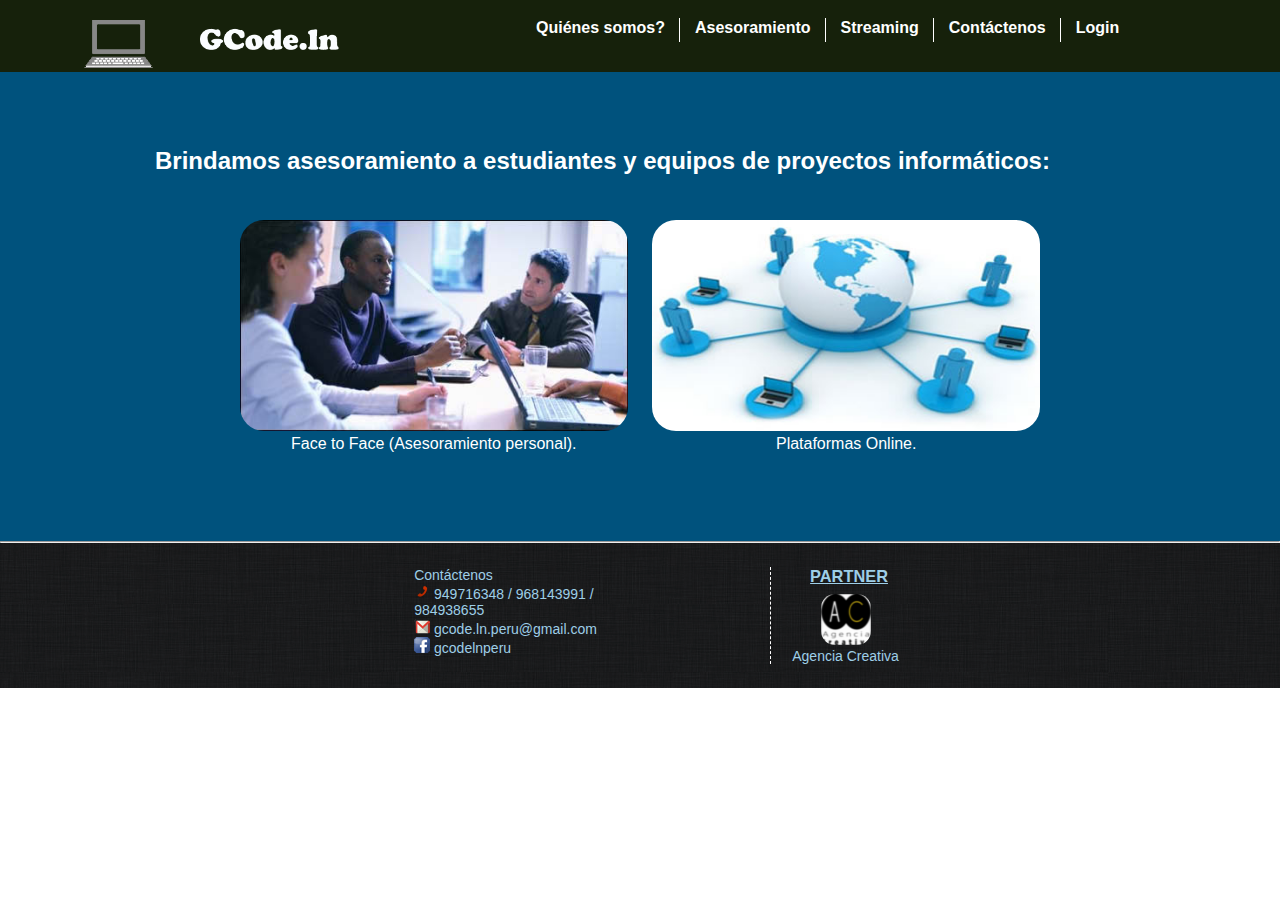
<file: Asesoramiento.html>
<!DOCTYPE HTML>
<html>
    <head>
        <meta charset="utf-8">
        <!--<link rel="stylesheet" href="https://maxcdn.bootstrapcdn.com/bootstrap/3.3.1/css/bootstrap.min.css">-->
        <link rel="stylesheet"  href="css/gc01.css">
        <link rel="stylesheet"  href="css/gc02.css">
        <title>Asesoramiento</title>
    </head>
    <body>
        


        <section id="container">
			<header class="Header">
                <div class="header-logo">
                    <a href="index.html">
                        <img src="img/gcode.png" alt="GCode.ln">
                    </a>
                </div>
                <div class="Header-container u-wrapper u-clearfix header-nav">
                	<div class="Header-menuContainer">
                		<label class="Header-mobileMenu icon-menu" for="MainMenu-callback"></label>
                        <!--<label class="Header-login btn-Red" for="Login-callback">Inscribete</label>-->
                        <input type="checkbox" id="MainMenu-callback" class="MainMenu-callback">
                        <nav class="MainMenu"><ul class="MainMenu-container">
                        <li class="MainMenu-option "><a href="QuienesSomos.html" class="MainMenu-link">Qui&eacute;nes somos?</a></li>
                        <li class="MainMenu-option "><a href="Asesoramiento.html" class="MainMenu-link">Asesoramiento</a></li>
                        <li class="MainMenu-option "><a href="Streaming.html" class="MainMenu-link">Streaming</a></li>
                        <li class="MainMenu-option "><a href="Contactos.html" class="MainMenu-link">Cont&aacute;ctenos</a></li>
                    	<li class="MainMenu-option "><a href="login.html" class="MainMenu-link">Login</a></li></ul>
                        </nav>				
                    </div>
                </div>
            </header>

	        <section class="MainSection qsomos section-bottom-zero" style="text-align: justify;">
	            <div class="u-wrapper">
	                <h2 class="MainSection-title">
	                    Brindamos asesoramiento a estudiantes y equipos de proyectos inform&aacute;ticos:
	                </h2>
	                <div style="text-align: center;">
	                <div class="div-two">
	                    	
	                    	<img src="img/somos.jpg" alt="face-to-face" class="img-opacity">
	                    	<p>Face to Face (Asesoramiento personal).</p>
	                </div>
	                <div class="div-two">
	                    	
	                    	<img src="img/plataformas-virtuales.jpg" alt="plataformas-virtuales" class="img-opacity">
	                    	<p>Plataformas Online.</p>
	                </div>
	                </div>
	            </div>
	            <br>
	        </section>
	        <hr>
	        <footer id="footer" class="Footer">
	            <div class="Footer-container u-wrapper u-clearfix">
	                <div class="footer-column">
	                    <ul>
	                        <li>
	                            <span class="glyphicon glyphicon-list" aria-hidden="true"></span>
	                            <a href="Contactos.html">Cont&aacute;ctenos</a>
	                        </li>
	                        <li>
	                            <img src="img/phone.png">&nbsp;949716348 / 968143991 / 984938655
	                        </li>
	                        <li>
	                            <img src="img/gmail.png">&nbsp;gcode.ln.peru@gmail.com
	                        </li>
	                        <li>
	                            <img src="img/facebook_logo.png">&nbsp;gcodelnperu
	                        </li>
	                    </ul>

	                </div>
	                <div class="partners">
                    <h3 class="partners-titulo">PARTNER</h3>
                    <div class="partners-images">
                        <figure >
                            <img class="partners-img" src="img/agenciacreativa.ico" alt="Agencia Creativa">
                            <figcaption>Agencia Creativa</figcaption>
                        </figure>
                    </div>
                </div>		
	            </div>
	        </footer>
	    </section>
    </body>
</html>
</file>
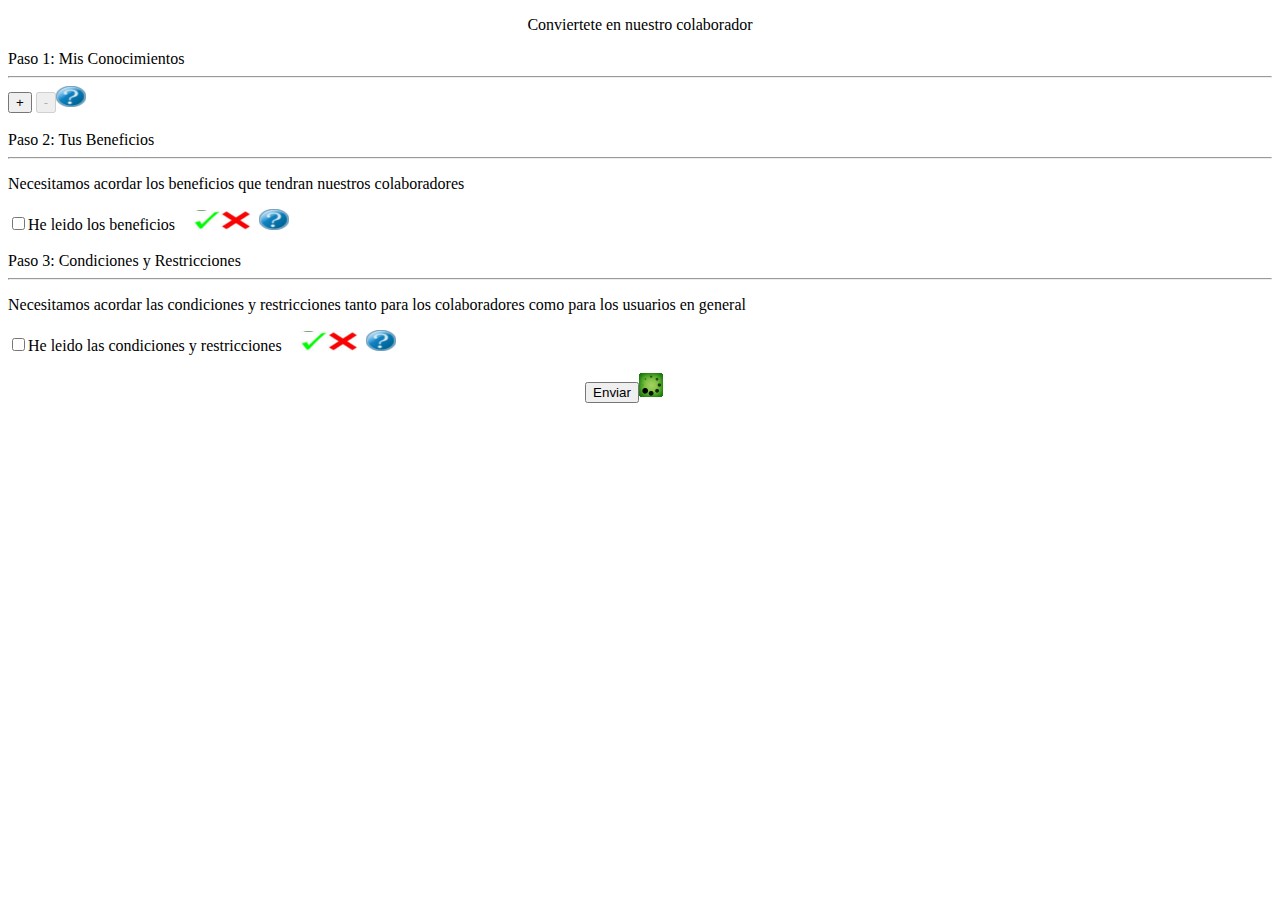
<file: colaboradores.html>
<!DOCTYPE html>
<html>
<head>
	<meta charset="utf-8"/>
	<!--<link rel="stylesheet"  href="css/gc01.css"/>
    <link rel="stylesheet"  href="css/gc02.css"/>
    <link rel="stylesheet" href="css/jquery-ui.css">
    <link rel="icon" href="img/favicon.ico" type="image/x-icon"/>
    <script src="js/jquery.js"></script>
    <script src="js/jquery-ui.js"></script>
    <title>Bienvenido a GCode.ln en Español</title>-->
    <script src="js/colaboradores.js" type="text/javascript"></script>
</head>
<body>
                <div id="resultado" title="Mensaje"></div>
                <div id="ayuda" title="Ayuda"></div>
                <center>
                    <p class="titulo-datos" id="ip">Conviertete en nuestro colaborador</p>
                </center>
                <form method="post" id="colaborador">
                    <label>Paso 1: Mis Conocimientos</label>
                    <hr/>
                    <input type="button" name="mas" id="mas" value="+" class="btn-Green"/>
                    <input type="button" name="menos" id="menos" value="-" class="btn-Green" disabled/><abbr title='Ayuda'><img src='img/ayuda.ico' class='icono' id='conocimientoayuda' alt='ayuda'/></abbr>
                    <div id="conocimientos">

                    </div>
                    <br/>

                    <label>Paso 2: Tus Beneficios</label>
                    <hr/>
                    <div id="beneficios">
                        <p>Necesitamos acordar los beneficios que tendran nuestros colaboradores</p>
                        <input type="checkbox" name="beneficios" id="leiBeneficios"/>He leido los beneficios&nbsp;&nbsp;&nbsp;&nbsp;<abbr title="Correcto"><img src="img/bien.ico" class="icono" id="beneficiosbien" alt="bien"/></abbr><abbr title="Incorrecto"><img src="img/mal.ico" class="icono" id="beneficiosmal" alt="mal"/></abbr>&nbsp;&nbsp;<abbr title="Ayuda"><img src="img/ayuda.ico" class="icono" id="beneficiosayuda" alt="ayuda"/></abbr>
                    </div>
                    <br/>

                    <label>Paso 3: Condiciones y Restricciones</label>
                    <hr/>
                    <div id="CondicionesyRestricciones">
                        <p>Necesitamos acordar las condiciones y restricciones tanto para los colaboradores como para los usuarios en general</p>
                        <input type="checkbox" name="condiciones" id="leiCondiciones"/>He leido las condiciones y restricciones&nbsp;&nbsp;&nbsp;&nbsp;<abbr title="Correcto"><img src="img/bien.ico" class="icono" id="condicionesbien" alt="bien"/></abbr><abbr title="Incorrecto"><img src="img/mal.ico" class="icono" id="condicionesmal" alt="mal"/></abbr>&nbsp;&nbsp;<abbr title="Ayuda"><img src="img/ayuda.ico" class="icono" id="condicionesayuda" alt="ayuda"/></abbr>
                    </div>
                    <br/>
                    <center>
                        <input type="button" class="btn-Green btn--big" name="enviar" id="enviar" value="Enviar"/><img src="img/loading.gif" class="icono" alt="loading" id="loading"/>&nbsp;&nbsp;&nbsp;&nbsp;&nbsp;&nbsp;&nbsp;&nbsp;<!--<input type="button" class="btn-Green btn--big" name="cancelar" id="cancelar" value="Cancelar"/>-->
                    </center>
                </form>  
    </body>
</html>
</file>
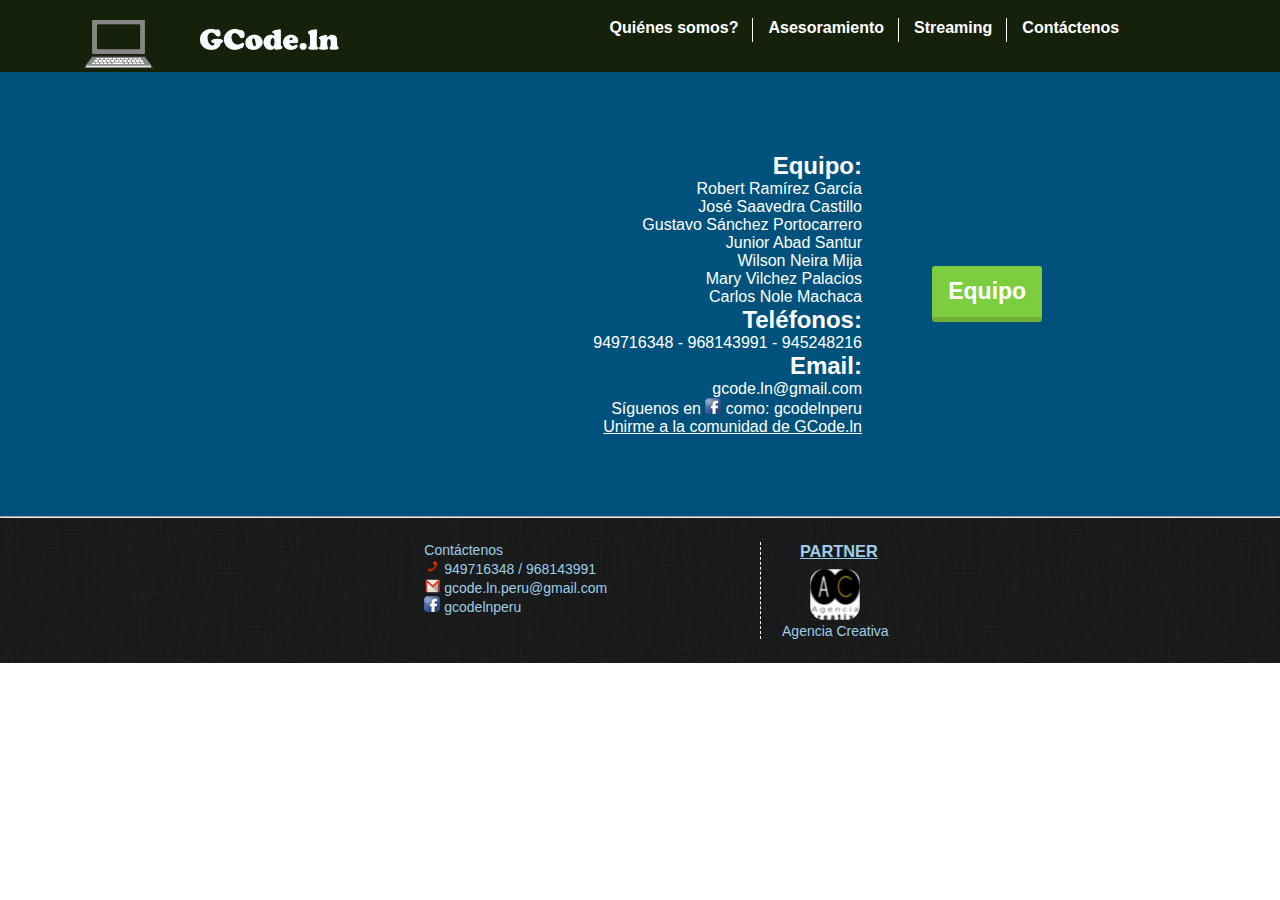
<file: Contactos.html>
<!DOCTYPE HTML>
<html>
    <head>
        <meta charset="utf-8">
        <!--<link rel="stylesheet" href="https://maxcdn.bootstrapcdn.com/bootstrap/3.3.1/css/bootstrap.min.css">-->
        <link rel="stylesheet"  href="css/gc01.css">
        <link rel="stylesheet"  href="css/gc02.css">
        <title>Contactos</title>
    </head>
    <body>
        <section id="container">
            <header class="Header">
                    <div class="header-logo">
                        <a href="index.html">
                            <img src="img/gcode.png" alt="GCode.ln">
                        </a>
                    </div>
                    <div class="Header-container u-wrapper u-clearfix header-nav">
                        <div class="Header-menuContainer">
                            <label class="Header-mobileMenu icon-menu" for="MainMenu-callback"></label>
                            <!--<label class="Header-login btn-Red" for="Login-callback">Inscribete</label>-->
                            <input type="checkbox" id="MainMenu-callback" class="MainMenu-callback">
                            <nav class="MainMenu"><ul class="MainMenu-container">
                            <li class="MainMenu-option "><a href="QuienesSomos.html" class="MainMenu-link">Qui&eacute;nes somos?</a></li>
                            <li class="MainMenu-option "><a href="Asesoramiento.html" class="MainMenu-link">Asesoramiento</a></li>
                            <li class="MainMenu-option "><a href="Streaming.html" class="MainMenu-link">Streaming</a></li>
                            <li class="MainMenu-option "><a href="Contactos.html" class="MainMenu-link">Cont&aacute;ctenos</a></li></ul>
                            </nav>              
                        </div>
                    </div>
            </header>

            <section class="MainSection contacto">		
                <div>
                    <div>
                        <h2>Equipo:</h2>        
                        <p>Robert Ram&iacute;rez Garc&iacute;a</p>
                        <p>Jos&eacute; Saavedra Castillo</p>
                        <p>Gustavo S&aacute;nchez Portocarrero</p>
                        <p>Junior Abad Santur</p>
                        <p>Wilson Neira Mija</p>
                        <p>Mary Vilchez Palacios</p>
                        <p>Carlos Nole Machaca</p>
                        <h2>Tel&eacute;fonos: </h2>
                        <p>949716348 - 968143991 - 945248216</p> 
                        <h2>Email:</h2>
                        <p>gcode.ln@gmail.com</p> 
                        <p>S&iacute;guenos en 
                            <img src="img/facebook_logo.png"> como:  gcodelnperu <br>
                            <a href="https://www.facebook.com/gcodelnperu">Unirme a la comunidad de GCode.ln</a>
                        </p>
                    </div>
                    <div>
                      <a href="equipo.html" class="MainSection-register btn-Green btn--big">Equipo</a>
                    </div>
                </div>
            </section>
            <hr>
            <footer id="footer" class="Footer">
                <div class="Footer-container u-wrapper u-clearfix">
                    <div class="footer-column">
                        <ul>
                            <li>
                                <span class="glyphicon glyphicon-list" aria-hidden="true"></span>
                                <a href="Contactos.html">Cont&aacute;ctenos</a>
                            </li>
                            <li>
                                <img src="img/phone.png">&nbsp;949716348 / 968143991 
                            </li>
                            <li>
                                <img src="img/gmail.png">&nbsp;gcode.ln.peru@gmail.com
                            </li>
                            <li>
                                <img src="img/facebook_logo.png">&nbsp;gcodelnperu
                            </li>
                        </ul>

                    </div>
                    <div class="partners">
                        <h3 class="partners-titulo">PARTNER</h3>
                        <div class="partners-images">
                            <figure >
                                <img class="partners-img" src="img/agenciacreativa.ico" alt="Agencia Creativa">
                                <figcaption>Agencia Creativa</figcaption>
                            </figure>
                        </div>
                    </div>		
                </div>
            </footer>
        </section>
    </body>
</html>
</file>
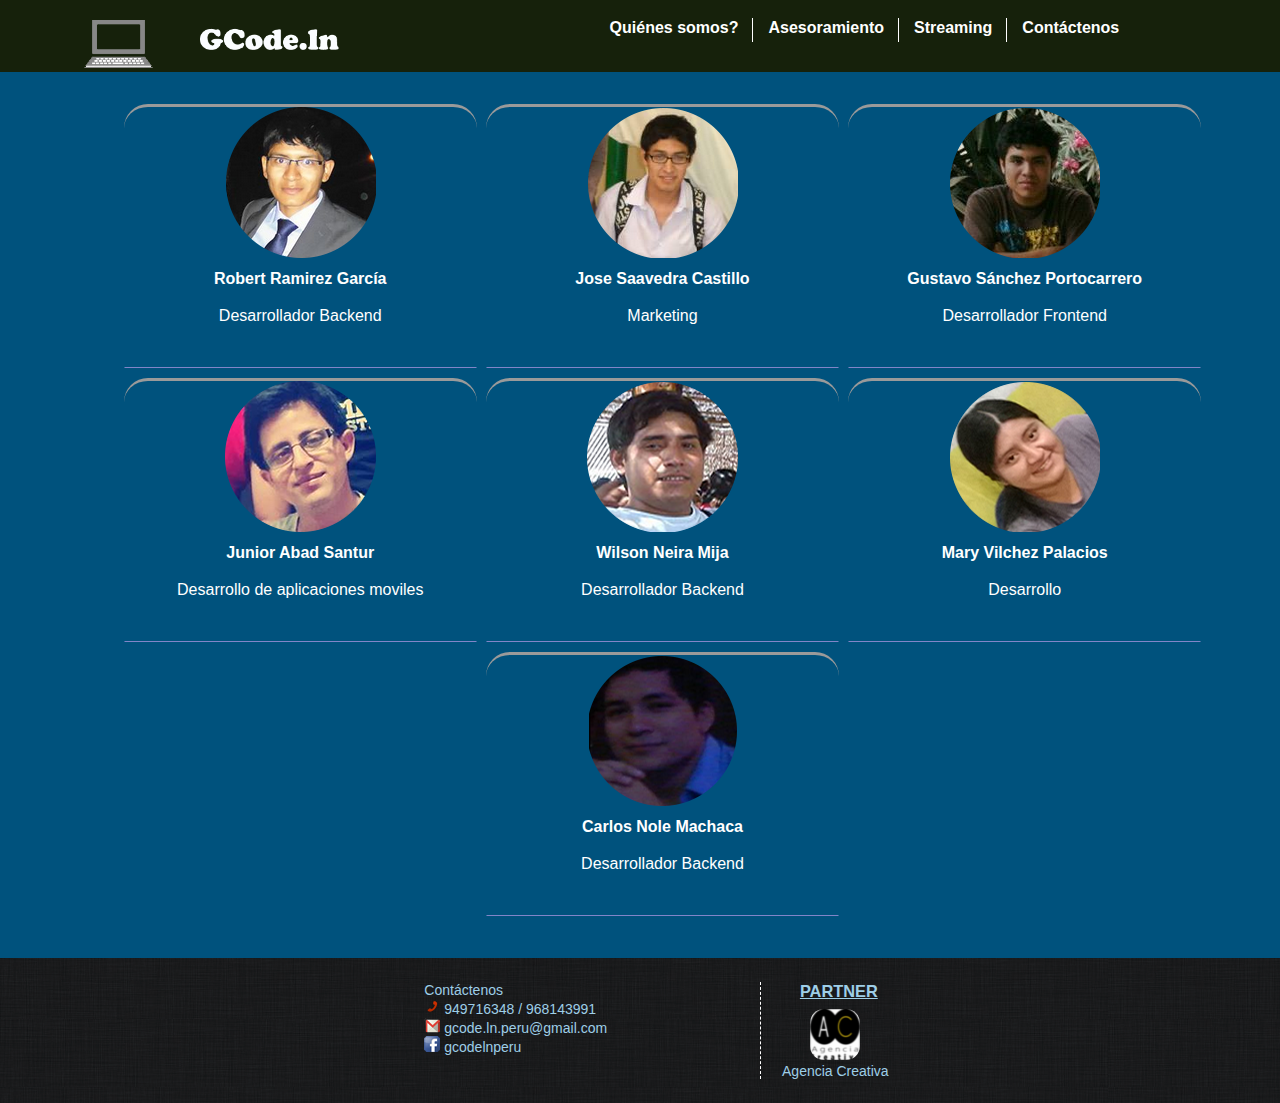
<file: equipo.html>
<!DOCTYPE html>
<html>
<head>
	<meta charset="utf-8"/>
	<link rel="stylesheet"  href="css/gc01.css"/>
    <link rel="stylesheet"  href="css/gc02.css"/>
    <link rel="icon" href="img/favicon.ico" type="image/x-icon"/>
    <title>Bienvenido a GCode.ln en Español</title>
</head>
<body>
	<section id="container">
		<header class="Header">
                <div class="header-logo">
                    <a href="index.html">
                        <img src="img/gcode.png" alt="GCode.ln">
                    </a>
                </div>
                <div class="Header-container u-wrapper u-clearfix header-nav">
                	<div class="Header-menuContainer">
                		<label class="Header-mobileMenu icon-menu" for="MainMenu-callback"></label>
                        <!--<label class="Header-login btn-Red" for="Login-callback">Inscribete</label>-->
                        <input type="checkbox" id="MainMenu-callback" class="MainMenu-callback">
                        <nav class="MainMenu"><ul class="MainMenu-container">
                        <li class="MainMenu-option "><a href="QuienesSomos.html" class="MainMenu-link">Qui&eacute;nes somos?</a></li>
                        <li class="MainMenu-option "><a href="Asesoramiento.html" class="MainMenu-link">Asesoramiento</a></li>
                        <li class="MainMenu-option "><a href="Streaming.html" class="MainMenu-link">Streaming</a></li>
                        <li class="MainMenu-option "><a href="Contactos.html" class="MainMenu-link">Cont&aacute;ctenos</a></li></ul>
                        </nav>				
                    </div>
                </div>
            </header>

        <section class="equipo MainSection">
            
            <ul>
                <li>
                    <div>
                        <img src="img/fotos/robert.png">
                        <h3>Robert Ramirez Garc&iacute;a</h3>
                    </div>
                    <div>
                        <!--<span>Especialista en:</span><br>-->
                        <span>Desarrollador Backend</span>
                    </div>
                    <div class="div-border"></div>
                </li>
                <li>
                    <div>
                        <img src="img/fotos/jose.png">
                        <h3>Jose Saavedra Castillo</h3>
                    </div>
                    <div>
                        <!--<span>Especialista en:</span><br>-->
                        <span>Marketing</span>
                    </div>
                    <div class="div-border"></div>
                </li>
                <li>
                    <div>
                        <img src="img/fotos/tavo.png">
                        <h3>Gustavo S&aacute;nchez Portocarrero</h3>
                    </div>
                    <div>
                        <!--<span>Especialista en:</span><br>-->
                        <span>Desarrollador Frontend</span>
                    </div>
                    <div class="div-border"></div>
                </li>
                <li>
                    <div>
                        <img src="img/fotos/junior.png">
                        <h3>Junior Abad Santur</h3>
                    </div>
                    <div>
                        <!--<span>Especialista en:</span><br>-->
                        <span>Desarrollo de aplicaciones moviles</span>
                    </div>
                    <div class="div-border"></div>
                </li>
                <li>
                    <div>
                        <img src="img/fotos/wilson.png">
                        <h3>Wilson Neira Mija</h3>
                    </div>
                    <div>
                        <!--<span>Especialista en:</span><br>-->
                        <span>Desarrollador Backend</span>
                    </div>
                    <div class="div-border"></div>
                </li>
                <li>
                    <div>
                        <img src="img/fotos/mary.png">
                        <h3>Mary Vilchez Palacios</h3>
                    </div>
                    <div>
                        <!--<span>Especialista en:</span><br>-->
                        <span>Desarrollo</span>
                    </div>
                    <div class="div-border"></div>
                </li>
                <li>
                    <div>
                        <img src="img/fotos/carlos.png">
                        <h3>Carlos Nole Machaca</h3>
                    </div>
                    <div>
                        <!--<span>Especialista en:</span><br>-->
                        <span>Desarrollador Backend</span>
                    </div>
                    <div class="div-border"></div>
                </li>
            </ul>

        </section>
        
		<footer id="footer" class="Footer">
            <div class="Footer-container u-wrapper u-clearfix">
                <div class="footer-column">
                    <ul>
                        <li>
                            <span class="glyphicon glyphicon-list" aria-hidden="true"></span>
                            <a href="Contactos.html">Cont&aacute;ctenos</a>
                        </li>
                        <li>
                            <img src="img/phone.png">&nbsp;949716348 / 968143991 
                        </li>
                        <li>
                            <img src="img/gmail.png">&nbsp;gcode.ln.peru@gmail.com
                        </li>
                        <li>
                            <img src="img/facebook_logo.png">&nbsp;gcodelnperu
                        </li>
                    </ul>

                </div>
                <div class="partners">
                    <h3 class="partners-titulo">PARTNER</h3>
                    <div class="partners-images">
                        <figure >
                            <img class="partners-img" src="img/agenciacreativa.ico" alt="Agencia Creativa">
                            <figcaption>Agencia Creativa</figcaption>
                        </figure>
                    </div>
                </div>		
            </div>
        </footer>

	</section>
</body>
</html>
</file>
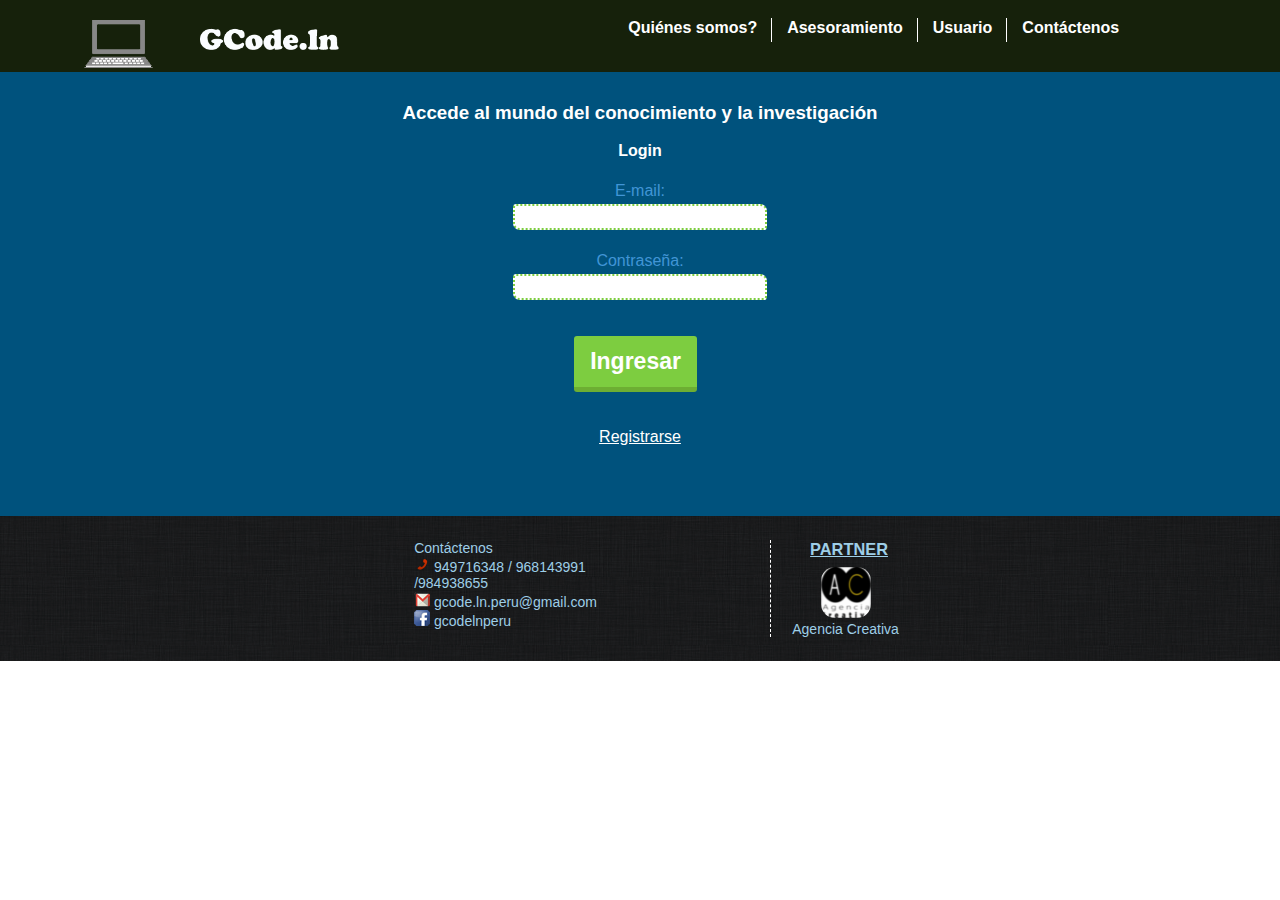
<file: login.html>
<!DOCTYPE html>
<html>
<head>
	<meta charset="utf-8"/>
	<link rel="stylesheet"  href="css/gc01.css"/>
    <link rel="stylesheet"  href="css/gc02.css"/>
    <link rel="icon" href="img/favicon.ico" type="image/x-icon"/>
    <!--<script type="text/javascript" src="js/app2.js"></script>-->
    <title>Bienvenido a GCode.ln en Español</title>
</head>
<body>
	<section id="container">
		<header class="Header">
                <div class="header-logo">
                    <a href="index.html">
                        <img src="img/gcode.png" alt="GCode.ln">
                    </a>
                </div>
                <div class="Header-container u-wrapper u-clearfix header-nav">
                    <div class="Header-menuContainer">
                        <label class="Header-mobileMenu icon-menu" for="MainMenu-callback"></label>
                        <!--<label class="Header-login btn-Red" for="Login-callback">Inscribete</label>-->
                        <input type="checkbox" id="MainMenu-callback" class="MainMenu-callback">
                        <nav class="MainMenu"><ul class="MainMenu-container">
                        <li class="MainMenu-option "><a href="QuienesSomos.html" class="MainMenu-link">Qui&eacute;nes somos?</a></li>
                        <li class="MainMenu-option "><a href="Asesoramiento.html" class="MainMenu-link">Asesoramiento</a></li>
                        <li class="MainMenu-option "><a href="login.html" class="MainMenu-link">Usuario</a></li>
                        <li class="MainMenu-option "><a href="Contactos.html" class="MainMenu-link">Cont&aacute;ctenos</a></li></ul>
                        </nav>              
                    </div>
                </div>
            </header>

        <section class="MainSection">
            <div id="formulario">
            <div class="u-wrapper">
                <center>
                <h3 align="center">Accede al mundo del conocimiento y la investigaci&oacute;n</h3>
                <br>
                	<h4>Login</h4>
                	<br>
                	<div class="login">
                    	<form method="post" action="php/principal.php?op=login_usuario" id="login">
                            <label>E-mail:</label><input type="email" name="email" id="mail" required/>
                        	<br/>
                            <label>Contrase&ntilde;a:</label><input type="password" name="password" id="password" required/>
                        	<br/>
                        	<br/>
                        	<input type="submit" class="btn-Green btn--big button" name="ingresar" id="ingresar" value="Ingresar"/>&nbsp;&nbsp;<img src="img/loading.gif" alt="loading" id="loading"/>
                    	</form>
                    </div>     
                    <br/>
                    <br/>               
                    <a href="registro.html">Registrarse</a>
                </center>
            </div>
        </div>
            
        </section>
        
		<footer id="footer" class="Footer">
            <div class="Footer-container u-wrapper u-clearfix">
                <div class="footer-column">
                    <ul>
                        <li>
                            <span class="glyphicon glyphicon-list" aria-hidden="true"></span>
                            <a href="Contactos.html">Cont&aacute;ctenos</a>
                        </li>
                        <li>
                            <img src="img/phone.png">&nbsp;949716348 / 968143991 /984938655 
                        </li>
                        <li>
                            <img src="img/gmail.png">&nbsp;gcode.ln.peru@gmail.com
                        </li>
                        <li>
                            <img src="img/facebook_logo.png">&nbsp;gcodelnperu
                        </li>
                    </ul>

                </div>
                <div class="partners">
                    <h3 class="partners-titulo">PARTNER</h3>
                    <div class="partners-images">
                        <figure >
                            <img class="partners-img" src="img/agenciacreativa.ico" alt="Agencia Creativa">
                            <figcaption>Agencia Creativa</figcaption>
                        </figure>
                    </div>
                </div>  		
            </div>
        </footer>

	</section>
</body>
</html>
</file>
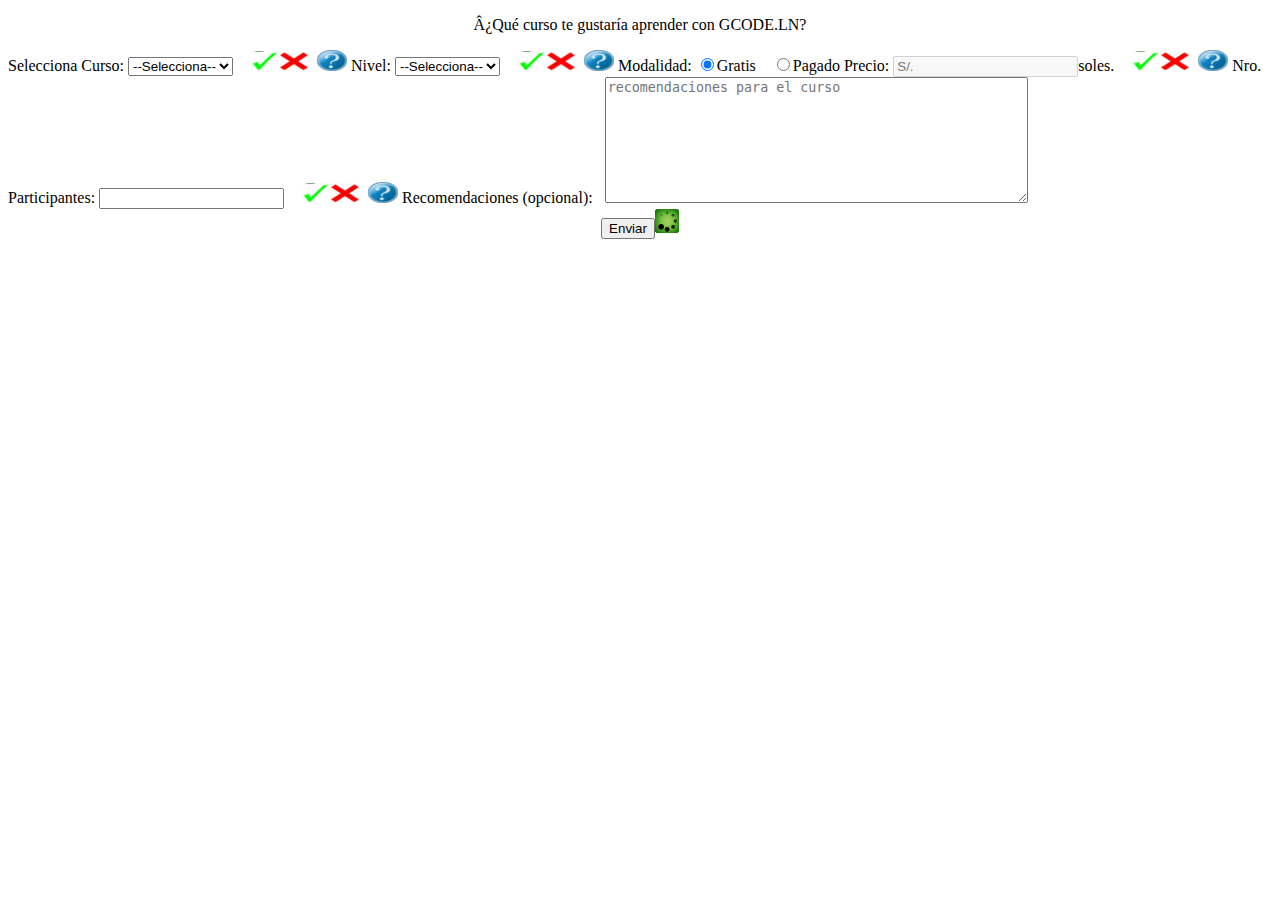
<file: preferencias.html>
<!DOCTYPE html>
<html>
<head>
	<!--<meta charset="utf-8"/>
	<link rel="stylesheet"  href="css/gc01.css"/>
    <link rel="stylesheet"  href="css/gc02.css"/>
    <link rel="stylesheet" href="css/jquery-ui.css">
    <link rel="icon" href="img/favicon.ico" type="image/x-icon"/>
    <script src="js/jquery.js"></script>
    <script src="js/jquery-ui.js"></script>
    <title>Bienvenido a GCode.ln en Español</title>-->
    <script src="js/app3.js" type="text/javascript"></script>
</head>
<body>
                <div id="resultado" title="Mensaje"></div>
                <div id="ayuda" title="Ayuda"></div>
                <center>
                    <p class="titulo-datos" id="ip">¿Qu&eacute; curso te gustar&iacute;a aprender con GCODE.LN?</p>
                </center>
                <form method="post" id="preferencias">
                    <div class="formulario">
                        <label>Selecciona Curso:</label>
                        <select name="cursos" id="cursos" onchange="cargar_nivel_por_curso();" class="input-registrar">
                            <option value="">--Selecciona--</option>
                        </select>&nbsp;&nbsp;&nbsp;&nbsp;<abbr title="Correcto"><img src="img/bien.ico" class="icono" id="cursobien" alt="bien"/></abbr><abbr title="Incorrecto"><img src="img/mal.ico" class="icono" id="cursomal" alt="mal"/></abbr>&nbsp;&nbsp;<abbr title="Ayuda"><img src="img/ayuda.ico" class="icono" id="cursoayuda" alt="ayuda"/></abbr>

                        <label>Nivel:</label>
                        <select name="nivel" id="nivel" class="input-registrar">
                            <option value="">--Selecciona--</option>
                        </select>&nbsp;&nbsp;&nbsp;&nbsp;<abbr title="Correcto"><img src="img/bien.ico" id="nivelbien" class="icono" alt="bien"/></abbr><abbr title="Incorrecto"><img src="img/mal.ico" class="icono" id="nivelmal" alt="mal"/></abbr>&nbsp;&nbsp;<abbr title="Ayuda"><img src="img/ayuda.ico" class="icono" id="nivelayuda" alt="ayuda"/></abbr>

                        <label>Modalidad:</label>
                        <input type="radio" name="modalidad" value="1" onchange="act_desact_Precio();" checked/>Gratis&nbsp;&nbsp;&nbsp;&nbsp;<input type="radio" name="modalidad" value="2" onchange="act_desact_Precio();"/>Pagado

                        <label>Precio:</label>
                        <input type="number" name="precio" id="precio" placeholder="S/." disabled min="5" step="5" class="input-registrar"/><label>soles.</label>&nbsp;&nbsp;&nbsp;&nbsp;<abbr title="Correcto"><img src="img/bien.ico" class="icono" id="preciobien" alt="bien"/></abbr><abbr title="Incorrecto"><img src="img/mal.ico" class="icono" id="preciomal" alt="mal"/></abbr>&nbsp;&nbsp;<abbr title="Ayuda"><img src="img/ayuda.ico" class="icono" id="precioayuda" alt="ayuda"/></abbr>

                        <label>Nro. Participantes:</label>
                        <input type="number" name="participantes" id="participantes" min="10" step="5" class="input-registrar"/>&nbsp;&nbsp;&nbsp;&nbsp;<abbr title="Correcto"><img src="img/bien.ico" class="icono" id="participantesbien" alt="bien"/></abbr><abbr title="Incorrecto"><img src="img/mal.ico" class="icono" id="participantesmal" alt="mal"/></abbr>&nbsp;&nbsp;<abbr title="Ayuda"><img src="img/ayuda.ico" class="icono" id="participantesayuda" alt="ayuda"/></abbr>

                        <label>Recomendaciones (opcional):</label>
                        &nbsp;&nbsp;<textarea name="recomendaciones" id="recomendaciones" placeholder="recomendaciones para el curso" cols="50" rows="8" class="input-textarea"></textarea><br/>
                    <center>
                    <input type="button" class="btn-Green btn--big" name="enviar" id="enviar" value="Enviar"/><img src="img/loading.gif" class="icono" alt="loading" id="loading"/>
                    </center>
                    </div>
                </form>  
           
</body>
</html>
</file>
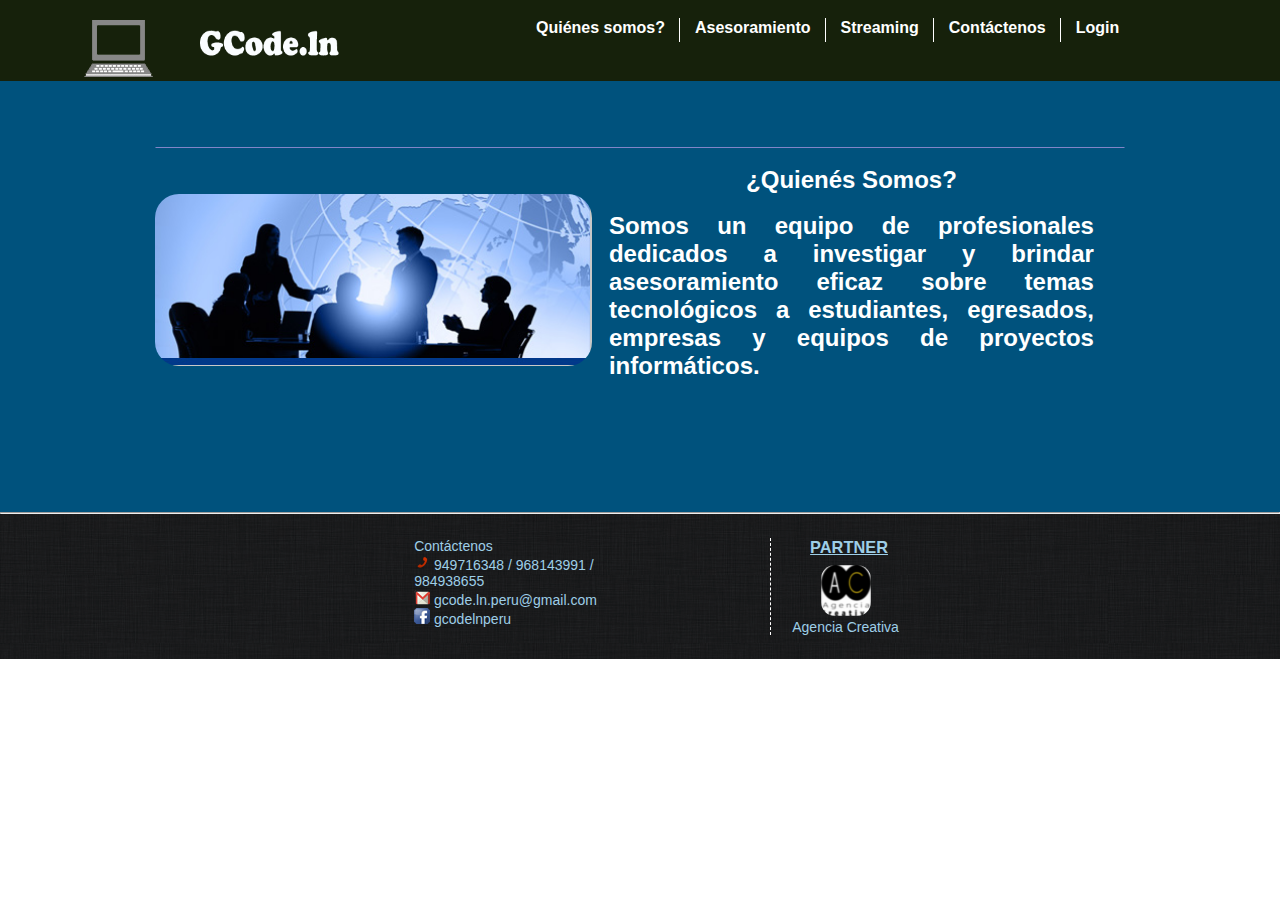
<file: QuienesSomos.html>
<!DOCTYPE HTML>
<html>
    <head>
        <meta charset="utf-8">
        <!--<link rel="stylesheet" href="https://maxcdn.bootstrapcdn.com/bootstrap/3.3.1/css/bootstrap.min.css">-->
        <link rel="stylesheet"  href="css/gc01.css">
        <link rel="stylesheet"  href="css/gc02.css">
        <title>Quienes Somos?</title>
    </head>
    <body>
        <section id="container">
			<header class="Header">
                <div class="header-logo">
                    <a href="index.html">
                        <img src="img/gcode.png" alt="GCode.ln" width="300" height="57">
                    </a>
                </div>
                <div class="Header-container u-wrapper u-clearfix header-nav">
                	<div class="Header-menuContainer">
                		<label class="Header-mobileMenu icon-menu" for="MainMenu-callback"></label>
                        <!--<label class="Header-login btn-Red" for="Login-callback">Inscribete</label>-->
                        <input type="checkbox" id="MainMenu-callback" class="MainMenu-callback">
                        <nav class="MainMenu"><ul class="MainMenu-container">
                        <li class="MainMenu-option "><a href="QuienesSomos.html" class="MainMenu-link">Qui&eacute;nes somos?</a></li>
                        <li class="MainMenu-option "><a href="Asesoramiento.html" class="MainMenu-link">Asesoramiento</a></li>
                        <li class="MainMenu-option "><a href="Streaming.html" class="MainMenu-link">Streaming</a></li>
                        <li class="MainMenu-option "><a href="Contactos.html" class="MainMenu-link">Cont&aacute;ctenos</a></li>
                        <li class="MainMenu-option "><a href="login.html" class="MainMenu-link">Login</a></li></ul>
                        </nav>				
                    </div>
                </div>
            </header>

	        <section class="MainSection image-back" id="quienes">
	            <br><br>
	            <div class="u-wrapper">
                        <!--<img src="img/quienessomos.png">-->
                    <div class="div-border">
                    </div>
	            	<div class="quienes-img">
                        <img src="img/quienes1.png" class="img-opacity">
                    </div>
                    <div class="quienes-content">
    	               <h2 class="text-content" style="text-align:center;">
                            ¿Quien&eacute;s Somos?
                        </h2>
                            <br/>
                        <h2 class="text-content">
    	                    Somos un equipo de profesionales dedicados a investigar y brindar asesoramiento eficaz sobre temas tecnol&oacute;gicos a estudiantes, egresados, empresas y equipos de proyectos inform&aacute;ticos.
    	                </h2>
    	                <br>
                        <!--
    	                <img src="img/php.png" alt="programacion">
    	                <img src="img/frontend.png">
    	                <img src="img/android2.jpg">-->
                    </div>
	            </div>
	            <br><br>
	        </section>
	        <hr>
        <footer id="footer" class="Footer">
            <div class="Footer-container u-wrapper u-clearfix">
                <div class="footer-column">
                    <ul>
                        <li>
                            <span class="glyphicon glyphicon-list" aria-hidden="true"></span>
                            <a href="Contactos.html">Cont&aacute;ctenos</a>
                        </li>
                        <li>
                            <img src="img/phone.png">&nbsp;949716348 / 968143991 / 984938655
                        </li>
                        <li>
                            <img src="img/gmail.png">&nbsp;gcode.ln.peru@gmail.com
                        </li>
                        <li>
                            <img src="img/facebook_logo.png">&nbsp;gcodelnperu
                        </li>
                    </ul>

                </div>
                <div class="partners">
                    <h3 class="partners-titulo">PARTNER</h3>
                    <div class="partners-images">
                        <figure >
                            <img class="partners-img" src="img/agenciacreativa.ico" alt="Agencia Creativa">
                            <figcaption>Agencia Creativa</figcaption>
                        </figure>
                    </div>
                </div>		
            </div>
        </footer>
    </section>
    </body>
</html>
</file>
<file: css/gc01.css>
*{
    margin:0
}
a,a:active,a:visited{
    color:#ff4842;
}
a:hover,a:active:hover,a:visited:hover{
    color:#7dcd40
}
body{
    font-family:'Lato',sans-serif;
    font-size:16px;
    color:#16210b;
    text-rendering:optimizeLegibility;
    -webkit-font-smoothing:antialiased;
}
@font-face{
    font-family:'icons';
    src:url("../../../v2/fonts/icons/icons.1b07f4cf9daf.eot");
    src:url("") format('embedded-opentype'),
        url("") format('woff'),
        url("") format('truetype'),
        url("") format('svg');
    font-weight:normal;
    font-style:normal
}
.fonts,[class^="icon-"]:before,[class*=" icon-"]:before,.btn-Full:after,
.PromoBanner-title:after,
.PromoBanner--christmas-title:after,
.PromoBanner-title:before,
.PromoBanner--christmas-title:before{
    font-family:'icons';
    speak:none;
    font-style:normal;
    font-weight:normal;
    font-variant:normal;
    text-transform:none;
    line-height:1;
    -webkit-font-smoothing:antialiased;
    -moz-osx-font-smoothing:grayscale
}
.icon-snowflake:before,
.PromoBanner-title:after,
.PromoBanner--christmas-title:after,
.PromoBanner-title:before,
.PromoBanner--christmas-title:before{
    content:"\e63c"
}
.icon-gift_A:before{
    content:"\e639"
}
.icon-heart:before{
    content:"\e63a"
}
.icon-users:before{
    content:"\e63b"
}
.icon-crown_A:before{
    content:"\e633"
}
.icon-tree:before{
    content:"\e634"
}
.icon-user:before{
    content:"\e635"
}
.icon-check_A:before{
    content:"\e636"
}
.icon-poster:before{
    content:"\e637"
}
.icon-workshop:before{
    content:"\e638"
}
.icon-reply:before{
    content:"\e632"
}
.icon-smile:before{
    content:"\e62d"
}
.icon-google-plus_A:before{
    content:"\e627"
}
.icon-linkedin:before{
    content:"\e628"
}
.icon-skype_A:before{
    content:"\e629"
}
.icon-facebook-square:before{
    content:"\e62a"
}
.icon-email:before{
    content:"\e62b"
}
.icon-plus:before{
    content:"\e62c"
}
.icon-micro:before{
    content:"\e626"
}
.icon-alert:before{
    content:"\e625"
}
.icon-card:before{
    content:"\e621"
}
.icon-chart:before{
    content:"\e622"
}
.icon-bill:before{
    content:"\e623"
}
.icon-close:before{
    content:"\e624"
}
.icon-calendar:before{
    content:"\e620"
}
.icon-money:before{
    content:"\e61d"
}
.icon-lock:before{
    content:"\e61e"
}
.icon-cart:before{
    content:"\e61f"
}
.icon-twitter_A:before{
    content:"\e61c"
}
.icon-skype:before{
    content:"\e606"
}
.icon-gift:before{content:"\e60f"}.icon-facebook_A:before{content:"\e603"}.icon-phone_A:before{content:"\e604"}
.icon-phone:before{content:"\e605"}.icon-googleplus:before{content:"\e607"}.icon-youtube:before{content:"\e608"}
.icon-enie:before{content:"\e609"}.icon-arrow_bottom:before,.btn-Full:after{content:"\e60a"}
.icon-brain:before{content:"\e60b"}.icon-video:before{content:"\e60c"}.icon-crown:before{content:"\e60d"}
.icon-diploma:before{content:"\e60e"}.icon-line_chart:before{content:"\e610"}.icon-clock_A:before{content:"\e611"}
.icon-gear:before{content:"\e612"}.icon-pencil:before{content:"\e613"}.icon-play_A:before{content:"\e614"}
.icon-moon:before{content:"\e615"}.icon-mic:before{content:"\e616"}.icon-sun:before{content:"\e617"}
.icon-clock:before{content:"\e618"}.icon-arrow-right:before{content:"\e619"}.icon-marker:before{content:"\e61a"}
.icon-play:before{content:"\e61b"}.icon-star:before{content:"\e62f"}.icon-close_A:before{content:"\e630"}
.icon-exit:before{content:"\e631"}.icon-check:before{content:"\e62e"}.icon-facebook:before{content:"\e600"}
.icon-twitter:before{content:"\e601"}.icon-menu:before{content:"\e602"}
@font-face{
    font-family:'Bebas Neue';
    src:url("");
    src:url("") format('embedded-opentype'),
        url("") format('woff2'),
        url("") format('woff'),
        url("") format('truetype'),
        url("") format('svg');
    font-weight:normal;font-style:normal
}
@font-face{
    font-family:'Bebas Neue';
    src:url("../../../v2/fonts/bebas-neue/bebasneue_bold-webfont.705c630c1a92.eot");
    src:url("../../../v2/fonts/bebas-neue/bebasneue_bold-webfont.705c630c1a92.eot?#iefix") format('embedded-opentype'),
        url("../../../v2/fonts/bebas-neue/bebasneue_bold-webfont.226ccbc0e132.woff2") format('woff2'),
        url("../../../v2/fonts/bebas-neue/bebasneue_bold-webfont.314446403a69.woff") format('woff'),
        url("") format('truetype'),url("") format('svg');
    font-weight:bold;
    font-style:normal
}
.btn,.btn-Green,.btn-Red,.btn-Purple,.btn-Facebook,.btn-Twitter,.btn-YouTube{
    background-color:#d3d3d3;
    border:none;
    border-bottom:3px solid #808080;
    -webkit-border-radius:3px;
    border-radius:3px;
    -webkit-box-sizing:border-box;
    -moz-box-sizing:border-box;
    box-sizing:border-box;
    color:#fff !important;
    cursor:pointer;
    display:inline-block;
    font-family:'Lato',sans-serif;
    font-size:15px;
    font-weight:bold;height:35px;
    line-height:32px;
    padding:0 1em;
    text-decoration:none;
    -webkit-user-select:none;
    -moz-user-select:none;
    -ms-user-select:none;
    user-select:none;
    -webkit-appearance:none;
    -moz-appearance:none;appearance:none;
}
.btn:hover,
.btn-Green:hover,
.btn-Red:hover,
.btn-Purple:hover,
.btn-Facebook:hover,
.btn-Twitter:hover,
.btn-YouTube:hover{
    background-color:#000;
    border-color:#808080
}
.btn strike,
.btn-Green strike,
.btn-Red strike,
.btn-Purple strike,
.btn-Facebook strike,
.btn-Twitter strike,
.btn-YouTube strike{
    font-weight:normal;
    font-size:.8em
}
.btn-Green{
    background-color:#7dcd40;
    border-color:#6dae33;
}
.btn-Green:hover{
    background-color:#ff4842;
    border-color:#d0272a
}
.btn-Red{
    background-color:#ff4842;
    border-color:#d0272a;
}
.btn-Red:hover{
    background-color:#7dcd40;
    border-color:#6dae33
}
.btn-Purple{
    background-color:#df0a96;
    border-color:#ab0778;
}
.btn-Purple:hover{
    background-color:#f52bb0;
    border-color:#eb0aa5
}
.btn--rounded{
    border:none;
    -webkit-border-radius:50%;
    border-radius:50%;
    height:50px;
    line-height:50px;
    width:50px;
    text-align:center;
    margin-left:15px;
}
.btn--rounded:before{
    border:none !important;margin:0 !important;
    padding:0 !important
}
.btn--big{
    font-size:23px;
    border-bottom-width:5px;
    padding:0 .7em;
    height:56px;
    line-height:51px
}
@media only screen and (max-width:767px){
    .btn--big.btn--responsive{
        font-size:15px;
        border-bottom-width:3px;
        padding:0 1em;
        height:35px;
        line-height:32px
    }
}
.btn-Full{
    display:block;
    -webkit-border-radius:0 0 15px 15px;
    border-radius:0 0 15px 15px;position:relative;
}
.btn-Full:after{
    font-size:10px;
    position:absolute;
    top:50%;
    right:15px;
    margin-top:-5px;
}
.btn--corner-bottom{
    diplay:block;
    width:100%;
    text-transform:uppercase;
    -webkit-border-radius:0;
    border-radius:0;
    border:none;
    padding:15px 0;
    position:relative;
}
.btn--corner-bottom:after{
    margin-left:-5px;position:absolute;
    top:100%;
    left:50%;
    border-top:10px solid transparent;
    border-left:10px solid transparent;
    border-right:10px solid transparent;content:"";border-top-color:#7dcd40;
}
.btn-Facebook{
    background-color:#3b5999;
    border-color:#274271;
}
.btn-Facebook:hover{
    background-color:#5e7dc1;border-color:#3e69b4
}
.btn-Facebook[class^="icon-"]:before,.btn-Facebook[class*=" icon-"]:before{border-right:1px solid #fff;padding-right:10px;margin-right:5px}
a.link-red{color:#ff4842;}a.link-red:hover{color:#7dcd40}a.link-green{color:#7dcd40;}a.link-green:hover{color:#ff4842}
.btn-Twitter{background-color:#60a9de;border-color:#4984a6;}.btn-Twitter:hover{background-color:#88bee6;border-color:#72a4c1}
.btn-Twitter[class^="icon-"]:before,.btn-Twitter[class*=" icon-"]:before{border-right:1px solid #fff;padding-right:10px;margin-right:5px}
.btn-YouTube{background-color:#e52c26;border-color:#bf2222;}.btn-YouTube:hover{background-color:#eb615c;border-color:#df4a4a}
.btn-YouTube[class^="icon-"]:before,.btn-YouTube[class*=" icon-"]:before{border-right:1px solid #fff;padding-right:10px;margin-right:5px}
.title-A{font-size:36px;font-weight:bold}.title-B{font-size:26px}
.title-C{border-bottom:1px solid #16210b;display:inline-block;font-size:32px;padding-bottom:10px;text-align:center}
.title-Main{font-size:65px}
@media only screen and (max-width:767px){.title-C{font-size:21px}}.u-clearfix{zoom:1}
.u-clearfix:before,.u-clearfix:after{content:"";display:table}.u-clearfix:after{clear:both}
.u-uppercase{text-transform:uppercase}.u-wrapper,.u-wrapper_A,
.u-wrapper_B{
    -webkit-box-sizing:border-box;
    -moz-box-sizing:border-box;
    box-sizing:border-box;
    margin:0 auto;
    max-width:1000px;
    padding:0 15px;
    position:relative
}
.u-wrapper_A{max-width:768px}
.u-wrapper_B{max-width:340px}
.u-verticalCenter{
    -webkit-box-sizing:border-box;
    -moz-box-sizing:border-box;
    box-sizing:border-box;
    display:table;width:100%
}
.u-verticalContent{
    display:table-cell;vertical-align:middle
}
.u-floatRight{
    float:right
}
.u-inlineCenter > *{vertical-align:middle;display:inline-block}
.u-textLeft{text-align:left}.u-textCenter{text-align:center}.u-flexBetween{
    display:-webkit-box;display:-moz-box;display:-webkit-flex;display:-ms-flexbox;display:box;display:flex;-webkit-box-lines:multiple;-moz-box-lines:multiple;-o-box-lines:multiple;-webkit-flex-wrap:wrap;-ms-flex-wrap:wrap;flex-wrap:wrap;-webkit-box-pack:justify;-moz-box-pack:justify;-o-box-pack:justify;-ms-flex-pack:justify;-webkit-justify-content:space-between;justify-content:space-between}.u-flexAround{display:-webkit-box;display:-moz-box;display:-webkit-flex;display:-ms-flexbox;display:box;display:flex;-webkit-box-lines:multiple;-moz-box-lines:multiple;-o-box-lines:multiple;-webkit-flex-wrap:wrap;-ms-flex-wrap:wrap;flex-wrap:wrap;-webkit-box-pack:distribute;-moz-box-pack:distribute;-o-box-pack:distribute;-ms-flex-pack:distribute;-webkit-justify-content:space-around;justify-content:space-around}.u-marginLeft{margin-left:.5em}.u-videoWrapper{position:relative;padding-bottom:56.25%;padding-top:25px;height:0}.u-videoSource{position:absolute;top:0;left:0;width:100%;height:100%}.Login{background:#32352e;color:#fff;height:0;overflow:hidden;padding:0;text-align:center;-webkit-transition:height 0.5s ease-out, padding 0.5s ease-out;-moz-transition:height 0.5s ease-out, padding 0.5s ease-out;-o-transition:height 0.5s ease-out, padding 0.5s ease-out;-ms-transition:height 0.5s ease-out, padding 0.5s ease-out;transition:height 0.5s ease-out, padding 0.5s ease-out;}.Login-callback{display:none}.Login-content{margin-top:15px;padding-top:15px;}.Login-content *{margin-right:15px;}.Login-content *:last-child{margin-right:0}.Login-callback:checked ~ .Login,.Login.is-show{height:115px;padding:0 10px}.Login-callback:checked ~ .Header .Header-container .Header-menuContainer .Header-login:before{border-top:10px solid transparent;border-left:10px solid transparent;border-right:10px solid transparent;content:"";border-top-color:#16210b;}.Login-copy{border-left:1px solid #fff;display:inline-block;font-size:19px;font-weight:bold;padding:15px}
@media only screen and (max-width:1100px){.Login-copy{font-size:16px;padding:15px 10px}.Login [class^="btn"],.Login [class*=" btn"]{font-size:16px}}
@media only screen and (max-width:800px){.Login-copy{display:block;padding:10px 0;border-left:none;margin:0 auto 10px}.Login-callback:checked ~ .Login,.Login.is-show{height:210px}.Login [class^="btn"],.Login [class*=" btn"]{display:block;margin:0 auto 10px;max-width:250px;text-align:left}}
.MainMenu{float:right;}.MainMenu-callback{display:none}.MainMenu-container{font-size:0;line-height:0;margin:0 20px;text-align:right}
.MainMenu-option{
    border-top:5px solid rgba(0,0,0,0);
    -webkit-box-sizing:border-box;-moz-box-sizing:border-box;
    box-sizing:border-box;color:#fff;
    cursor:pointer;display:inline-block;
    font-size:16px;font-weight:bold;line-height:16px;position:relative;
}
.MainMenu-option a,
.MainMenu-option a:visited,
.MainMenu-option a:active{
    display:block;
    padding:15px 15px;
    color:#fff;
    text-decoration:none
}
.MainMenu-option:before{
    height:1.5em;
    border-right:1px solid #fff;
    content:'';
    position:absolute;
    top:13px;
    right:0
}
.MainMenu-option:last-child:before{
    content:none
}
.MainMenu-option.is-active{
    border-top:5px solid #7dcd40
}
.MainMenu-option:hover{border-top:5px solid #ff4842}
@media only screen and (max-width:1000px){
    .MainMenu{
        display:block;height:0;overflow:hidden;
        -webkit-transition:height 0.5s ease-out;
        -moz-transition:height 0.5s ease-out;
        -o-transition:height 0.5s ease-out;
        -ms-transition:height 0.5s ease-out;
        transition:height 0.5s ease-out;width:100%;
    }
    .MainMenu-container{
        background:#32352e;margin:0;padding:0
    }
    .MainMenu-callback:checked ~ .MainMenu{
        height:200px;margin-bottom:-20px
    }
    .MainMenu-option{border:none;display:block;text-align:center;}
    .MainMenu-option:hover{border:none}
    .MainMenu-option:before{content:none}
    .MainMenu-option.is-active{border:none;}
    .MainMenu-option.is-active a{color:#7dcd40}
}
.Header{background:#16210b;}.Header-container{position:relative}.Header-login{cursor:pointer;float:right;margin:12px 0 0;position:relative;}.Header-login:before{position:absolute;bottom:-20px;left:50%;margin-left:-10px;-webkit-transition:border 0.5s ease-out;-moz-transition:border 0.5s ease-out;-o-transition:border 0.5s ease-out;-ms-transition:border 0.5s ease-out;transition:border 0.5s ease-out;border-top:10px solid transparent;border-left:10px solid transparent;border-right:10px solid transparent;content:"";border-top-color:none;}.Header-logo{display:inline-block;height:40px;overflow:hidden;padding:7px 5px;width:244px;vertical-align:top;position:relative;}.Header-logo img{height:100%;width:100%}.Header-mobileMenu{-webkit-box-sizing:border-box;-moz-box-sizing:border-box;box-sizing:border-box;color:#fff;cursor:pointer;display:none;float:right;font-size:24px;padding:13px 18px;position:relative}.Header-menuContainer{right:0;top:0}@media only screen and (max-width:1000px){.Header-container{padding:0}.Header-login:before{content:none}.Header-logo{position:absolute;left:15px;top:0;}.Header-mobileMenu{display:initial;}.Header-mobileMenu:after{border-top:10px solid transparent;border-left:10px solid transparent;border-right:10px solid transparent;content:"";border-top-color:#16210b;bottom:-10px;left:50%;margin-left:-10px;position:absolute}.Header-menuContainer{zoom:1}.Header-menuContainer:before,.Header-menuContainer:after{content:"";display:table}.Header-menuContainer:after{clear:both}}@media only screen and (max-width:640px){.Header-login{background:none;border:none;color:#7dcd40 !important;text-decoration:underline;}.Header-login:hover{background:none;border:none;color:#ff4842 !important}.Header-logo{margin:10px 0;height:22px;width:134px}}
.Footer{
    background:#00527D;
    color:#fff;padding:20px 0 70px;}
.Footer-container{
    display:-webkit-box;display:-moz-box;display:-webkit-flex;display:-ms-flexbox;display:box;display:flex;
    -webkit-box-pack:distribute;-moz-box-pack:distribute;-o-box-pack:distribute;-ms-flex-pack:distribute;-webkit-justify-content:space-around;
    justify-content:space-around;
    -webkit-box-lines:multiple;-moz-box-lines:multiple;-o-box-lines:multiple;-webkit-flex-wrap:wrap;-ms-flex-wrap:wrap;flex-wrap:wrap}
.Footer-column{max-width:250px}.Footer-contactList,.Footer-navList{margin:0;padding:0}
.Footer-contactInfo{display:block;font-weight:bold;margin:10px 20px 10px 0;width: 500px;}
.Footer-contactInfo:before{font-size:20px;margin-right:.4em;position:relative;top:3px;}
.Footer-contactInfo a{color:#fff;text-decoration:none}.Footer-nav{border-left:1px solid #fff}
.Footer-navLink{color:#fff;display:block;font-weight:bold;margin:10px 20px;text-decoration:underline;}
.Footer-navLink a{color:#fff;}.Footer-navLink a:hover{color:#7dcd40}
.Footer-socialList{border-left:1px solid #fff;display:inline-block;margin:20px 0;padding:5px 10px}
.Footer-socialNetwork{
    display:inline-block;height:20px;margin:0 5px;}
.Footer-socialNetwork a{color:#fff;cursor:pointer;text-decoration:none;}
.Footer-socialNetwork a:hover{color:#fff}
.Footer-extraInfo{line-height:1.3;margin-bottom:15px}
.Footer-socialTitle{display:inline-block;padding:0 15px 0 5px}
@media only screen and (max-width:640px){
    .Footer-container{display:block;text-align:center}
    .Footer-column{display:inline-block;text-align:left;vertical-align:top;}
    .Footer-column:nth-child(2){margin-left:10px}
    .Footer-column:nth-child(3){display:block;float:none !important;margin:40px auto 0}
}
@media only screen and (max-width:320px){
    .Footer-nav{border-left:none;border-top:1px solid #fff;margin-top:10px}
    .Footer-navLink{margin-left:0}
}
.Trailer{display:inline-block;height:57px;width:100px;text-decoration:none;position:relative;}
.Trailer:before{position:absolute;top:-30px;left:-13px;background:#9c0;-webkit-border-radius:5px;border-radius:5px;-webkit-box-sizing:border-box;-moz-box-sizing:border-box;box-sizing:border-box;color:#fff;font-size:10px;height:20px;margin-top:50%;margin-left:50%;padding:5px 0;text-align:center;width:30px;z-index:2}
.Trailer img{vertical-align:middle;margin-right:5px;position:relative;}
@media only screen and (max-width:767px){
    .Trailer{float:none;margin:20px auto 0;display:block;width:auto;}
    .Trailer:before{display:none}
    .Trailer img{display:none}
}
.sprite-adobe{background-image:url("");background-position:0 -526.5px;width:160px;height:40px;}
@media all and (-webkit-min-device-pixel-ratio:1.5),(min--moz-device-pixel-ratio:1.5),(-o-min-device-pixel-ratio:1.5/1),(min-device-pixel-ratio:1.5),(min-resolution:138dpi),(min-resolution:1.5dppx){
    .sprite-adobe{background-image:url("../images/home/sprite@2x.a358a08f9cf8.png");-webkit-background-size:232px 611.5px;-moz-background-size:232px 611.5px;background-size:232px 611.5px}
}
.sprite-geekcoteca{background-image:url("");background-position:0 -481.5px;width:160px;height:40px;}
@media all and (-webkit-min-device-pixel-ratio:1.5),(min--moz-device-pixel-ratio:1.5),(-o-min-device-pixel-ratio:1.5/1),(min-device-pixel-ratio:1.5),(min-resolution:138dpi),(min-resolution:1.5dppx){
    .sprite-geekcoteca{background-image:url("../images/home/sprite@2x.a358a08f9cf8.png");-webkit-background-size:232px 611.5px;-moz-background-size:232px 611.5px;background-size:232px 611.5px}
}
.sprite-mediastream{background-image:url("");background-position:0 -436.5px;width:232px;height:40px;}
@media all and (-webkit-min-device-pixel-ratio:1.5),(min--moz-device-pixel-ratio:1.5),(-o-min-device-pixel-ratio:1.5/1),(min-device-pixel-ratio:1.5),(min-resolution:138dpi),(min-resolution:1.5dppx){
    .sprite-mediastream{background-image:url("../images/home/sprite@2x.a358a08f9cf8.png");-webkit-background-size:232px 611.5px;-moz-background-size:232px 611.5px;background-size:232px 611.5px}
}
.sprite-microsoft{background-image:url("");background-position:0 -256.5px;width:160px;height:40px;}
@media all and (-webkit-min-device-pixel-ratio:1.5),(min--moz-device-pixel-ratio:1.5),(-o-min-device-pixel-ratio:1.5/1),(min-device-pixel-ratio:1.5),(min-resolution:138dpi),(min-resolution:1.5dppx){
    .sprite-microsoft{background-image:url("../images/home/sprite@2x.a358a08f9cf8.png");-webkit-background-size:232px 611.5px;-moz-background-size:232px 611.5px;background-size:232px 611.5px}
}
.sprite-mintic{background-image:url("");background-position:0 -211.5px;width:160px;height:40px;}
@media all and (-webkit-min-device-pixel-ratio:1.5),(min--moz-device-pixel-ratio:1.5),(-o-min-device-pixel-ratio:1.5/1),(min-device-pixel-ratio:1.5),(min-resolution:138dpi),(min-resolution:1.5dppx){
    .sprite-mintic{background-image:url("../images/home/sprite@2x.a358a08f9cf8.png");-webkit-background-size:232px 611.5px;-moz-background-size:232px 611.5px;background-size:232px 611.5px}
}
.sprite-movistar{background-image:url("");background-position:0 -571.5px;width:138px;height:40px;}@media all and (-webkit-min-device-pixel-ratio:1.5),(min--moz-device-pixel-ratio:1.5),(-o-min-device-pixel-ratio:1.5/1),(min-device-pixel-ratio:1.5),(min-resolution:138dpi),(min-resolution:1.5dppx){.sprite-movistar{background-image:url("../images/home/sprite@2x.a358a08f9cf8.png");-webkit-background-size:232px 611.5px;-moz-background-size:232px 611.5px;background-size:232px 611.5px}}
.sprite-prensalibre{background-image:url("");background-position:0 -301.5px;width:207px;height:40px;}
@media all and (-webkit-min-device-pixel-ratio:1.5),(min--moz-device-pixel-ratio:1.5),(-o-min-device-pixel-ratio:1.5/1),(min-device-pixel-ratio:1.5),(min-resolution:138dpi),(min-resolution:1.5dppx){.sprite-prensalibre{background-image:url("../images/home/sprite@2x.a358a08f9cf8.png");-webkit-background-size:232px 611.5px;-moz-background-size:232px 611.5px;background-size:232px 611.5px}}.sprite-shift{background-image:url("");background-position:0 -346.5px;width:100px;height:40px;}
@media all and (-webkit-min-device-pixel-ratio:1.5),(min--moz-device-pixel-ratio:1.5),(-o-min-device-pixel-ratio:1.5/1),(min-device-pixel-ratio:1.5),(min-resolution:138dpi),(min-resolution:1.5dppx){.sprite-shift{background-image:url("../images/home/sprite@2x.a358a08f9cf8.png");-webkit-background-size:232px 611.5px;-moz-background-size:232px 611.5px;background-size:232px 611.5px}}.sprite-welcu{background-image:url("");background-position:0 -391.5px;width:100px;height:40px;}
@media all and (-webkit-min-device-pixel-ratio:1.5),(min--moz-device-pixel-ratio:1.5),(-o-min-device-pixel-ratio:1.5/1),(min-device-pixel-ratio:1.5),(min-resolution:138dpi),(min-resolution:1.5dppx){.sprite-welcu{background-image:url("../images/home/sprite@2x.a358a08f9cf8.png");-webkit-background-size:232px 611.5px;-moz-background-size:232px 611.5px;background-size:232px 611.5px}}.AdBanner{background:#eff2e7;cursor:pointer;padding:34px 0;}.AdBanner-content{display:inline-block;min-height:75px;padding-left:150px;position:relative;vertical-align:top}.AdBanner-badge{position:absolute;left:70px;top:0;height:65px;width:65px}.AdBanner-date{color:#16210b;position:absolute;vertical-align:top;top:-10px;left:15px}.AdBanner-dateDay{color:#16210b;border-bottom:1px solid;display:block;text-align:center;font-size:48px;font-weight:bold}.AdBanner-dateMonth{padding:5px 2px 0;display:block;font-size:16px;letter-spacing:2px;text-align:center}.AdBanner-label{background:#ff4842;color:#fff;display:inline-block;letter-spacing:2px;font-size:14px;padding:6px 10px;text-transform:uppercase}.AdBanner-title{color:#16210b;font-size:26px;margin:0}
@media only screen and (max-width:480px){.AdBanner-content:before{content:none}.AdBanner-title{font-size:20px}}
.CourseList{padding-top:35px;
            padding-bottom: 0;
            text-align:center;}
.CourseList-badge{height:80px;width:80px}
.CourseList-course{border-bottom:1px solid #8d8d8d;-webkit-box-sizing:border-box;-moz-box-sizing:border-box;box-sizing:border-box;display:inline-block;margin-left:30px;max-width:30%;padding:50px 0;position:relative;vertical-align:top;width:100%;}
.CourseList-course a{text-decoration:none}
.CourseList-courseGoblalLink{position:absolute;left:0;top:0;right:0;bottom:0;}
.CourseList-courseData{float:left;font-size:0;font-size:13px;font-weight:bold;text-align:center;text-transform:uppercase;width:100px}
.CourseList-list{border-top:1px solid #8d8d8d;display:block;padding:0;text-align:left}
.CourseList-listContainer{display:block;position:relative;left:-15px;font-size:0}
.CourseList-tab{
    border:1px solid #8d8d8d;
    border-bottom:none;
    -webkit-box-sizing:border-box;
    -moz-box-sizing:border-box;
    box-sizing:border-box;
    cursor:pointer;
    display:inline-block;
    font-size:21px;
    font-weight:bold;
    margin:0 13px;
    padding:30px 30px;
    position:relative;
    top:1px;
    -webkit-user-select:none;
    -moz-user-select:none;
    -ms-user-select:none;
    user-select:none
}
.CourseList-courseLevel{text-align:center;font-size:14px;margin-top:10px;}.CourseList-courseLevel:before{display:block;content:'';margin:0 auto 7px}.CourseList-courseLevel[data-level="básico"]:before{background-image:url("");background-position:0 -53px;width:38.5px;height:21.5px;}@media all and (-webkit-min-device-pixel-ratio:1.5),(min--moz-device-pixel-ratio:1.5),(-o-min-device-pixel-ratio:1.5/1),(min-device-pixel-ratio:1.5),(min-resolution:138dpi),(min-resolution:1.5dppx){.CourseList-courseLevel[data-level="básico"]:before{background-image:url("../images/home/sprite@2x.a358a08f9cf8.png");-webkit-background-size:232px 611.5px;-moz-background-size:232px 611.5px;background-size:232px 611.5px}}.CourseList-courseLevel[data-level="intermedio"]:before{background-image:url("");background-position:0 -26.5px;width:38.5px;height:21.5px;}@media all and (-webkit-min-device-pixel-ratio:1.5),(min--moz-device-pixel-ratio:1.5),(-o-min-device-pixel-ratio:1.5/1),(min-device-pixel-ratio:1.5),(min-resolution:138dpi),(min-resolution:1.5dppx){.CourseList-courseLevel[data-level="intermedio"]:before{background-image:url("../images/home/sprite@2x.a358a08f9cf8.png");-webkit-background-size:232px 611.5px;-moz-background-size:232px 611.5px;background-size:232px 611.5px}}.CourseList-courseLevel[data-level="avanzado"]:before{background-image:url("");background-position:0 0;width:38.5px;height:21.5px;}@media all and (-webkit-min-device-pixel-ratio:1.5),(min--moz-device-pixel-ratio:1.5),(-o-min-device-pixel-ratio:1.5/1),(min-device-pixel-ratio:1.5),(min-resolution:138dpi),(min-resolution:1.5dppx){.CourseList-courseLevel[data-level="avanzado"]:before{background-image:url("../images/home/sprite@2x.a358a08f9cf8.png");-webkit-background-size:232px 611.5px;-moz-background-size:232px 611.5px;background-size:232px 611.5px}}.CourseList-tabs{padding:0;margin-top:42px}.CourseList-tabInput{display:none}.CourseList-courseInfo{text-align:left;margin-left:105px}.CourseList-courseTitle{color:#16210b;font-size:19px;font-weight:bold;margin-bottom:15px;text-decoration:none}.CourseList-courseLabel,.CourseList-courseLabel--yellow{color:#fff;-webkit-border-radius:5px;border-radius:5px;font-weight:bold;display:inline-block;font-size:13px;padding:.2em .7em;}.CourseList-courseLabel--yellow,.CourseList-courseLabel--yellow--yellow{background-color:#fdc81f;margin-bottom:10px}.CourseList-courseDescription{margin-bottom:20px;font-size:15px}.CourseList-courseLink{display:block;color:#ff4842 !important;font-size:1rem;font-weight:bold;text-decoration:underline !important;}.CourseList-courseLink:hover{color:#7dcd40 !important}.CourseList-title{display:block;font-size:33px;text-align:center}.CourseList-titleBar{border-bottom:1px solid #8d8d8d;padding-bottom:7px}.CourseList-tabInput[data-category='marketing']:checked ~ .CourseList-tabs label[for='tab-marketing'],.CourseList-tabInput[data-category='development']:checked ~ .CourseList-tabs label[for='tab-development'],.CourseList-tabInput[data-category='designandux']:checked ~ .CourseList-tabs label[for='tab-designandux']{background:#7dcd40;border:1px solid #7dcd40;color:#fff;}.CourseList-tabInput[data-category='marketing']:checked ~ .CourseList-tabs label[for='tab-marketing']:after,.CourseList-tabInput[data-category='development']:checked ~ .CourseList-tabs label[for='tab-development']:after,.CourseList-tabInput[data-category='designandux']:checked ~ .CourseList-tabs label[for='tab-designandux']:after{position:absolute;left:50%;bottom:-10px;border-left:12px solid transparent;border-right:12px solid transparent;border-top:10px solid #7dcd40;content:'';margin-left:-12px}.CourseList-tabInput[data-category='marketing']:checked ~ .CourseList-list .CourseList-course:not([data-category*='marketing']),.CourseList-tabInput[data-category='development']:checked ~ .CourseList-list .CourseList-course:not([data-category*='development']),.CourseList-tabInput[data-category='designandux']:checked ~ .CourseList-list .CourseList-course:not([data-category*='designandux']),.CourseList-tabInput[data-category='in-2015']:checked ~ .CourseList-list .CourseList-course:not([data-category*='in-2015']){display:none}@media only screen and (max-width:950px){.CourseList-course{margin-left:20px}.CourseList-listContainer{position:relative;left:0;}}@media only screen and (max-width:800px){.CourseList-course{max-width:47%}}@media only screen and (max-width:700px){.CourseList-course{padding:25px 0;width:auto;max-width:none;margin-left:0;display:block}.CourseList-courseTitle{font-size:18px}.CourseList-badge{height:65px;width:65px}.CourseList-courseData{width:65px}.CourseList-courseInfo{margin-left:80px}.CourseList-courseLevel{font-size:12px}.CourseList-courseLink{position:static;font-size:14px;bottom:30px;margin-top:10px}.CourseList-listContainer{margin:0}
                                                                                                                                                                                                        .CourseList-tab{
                                                                                                                                                                                                        margin:0;
                                                                                                                                                                                                        font-size:14px;
                                                                                                                                                                                                        padding:18px
                                                                                                                                                                                                        }}@media only screen and (max-width:320px){.CourseList-title{font-size:20px}
                                           .CourseList-tab{
                                               padding:15px 5px}
}.MainSection{background:#00527D;background-repeat:no-repeat;-webkit-background-size:100%;-moz-background-size:100%;background-size:100%;background-position:center bottom;color:#fff;padding:30px 0 70px;}
.MainSection-hIWLink{font-weight:bold;vertical-align:middle}
.MainSection-hIWLinkContainer{display:inline-block;margin:15px 25px;vertical-align:top}
.MainSection-register{display:inline-block;vertical-align:top}
.MainSection-bottomActions{display:block;text-align:left;margin-top:20px}
.MainSection-wrapTrailer{display:inline-block;vertical-align:top}
.MainSection-title{display:block;letter-spacing:0px;margin:0;padding:45px 0}
.MainSection-video{background:#fff;display:inline-block;height:56px;vertical-align:top;width:100px}
.MainSection-videoLink{margin-left:10px}
.MainSection a{color:#fff;}
.MainSection a:hover{color:#ff4842}
@media only screen and (max-width:1000px){.MainSection-title{font-size:45px}}
@media only screen and (max-width:950px){
    .MainSection{-webkit-background-size:auto 100%;-moz-background-size:auto 100%;background-size:auto 100%}}
@media only screen and (max-width:767px){.MainSection{padding:50px 0 60px;}.MainSection-title{font-size:35px;letter-spacing:0}.MainSection-wrapTrailer{display:none}.MainSection-hIWLinkContainer{margin:0}}.Testimonies-list{margin:20px 0 0;padding:0;display:-webkit-box;display:-moz-box;display:-webkit-flex;display:-ms-flexbox;display:box;display:flex;-webkit-box-pack:distribute;-moz-box-pack:distribute;-o-box-pack:distribute;-ms-flex-pack:distribute;-webkit-justify-content:space-around;justify-content:space-around;text-align:center}.Testimonies-container{display:inline-block;max-width:300px}.Testimonies-photo{-webkit-box-sizing:border-box;-moz-box-sizing:border-box;box-sizing:border-box;-webkit-border-radius:100px;border-radius:100px;overflow:hidden;display:block;width:200px;margin:auto;}.Testimonies-photo img{margin-bottom:-3px}.Testimonies a{color:#ff4842;font-weight:bold;}.Testimonies a:hover{color:#7dcd40}.Testimonies-name{margin:10px 0 5px;font-size:32px}.Testimonies-job{color:#4f4f4f;font-size:26px;font-weight:normal;margin:0 0 20px}.Testimonies-profileLink{display:block;margin:30px 0}.Testimonies-description{color:#4f4f4f;font-size:16px}@media only screen and (max-width:950px){.Testimonies-list{display:block;text-align:center}.Testimonies-photo{border:none}.Testimonies-container{display:block;max-width:none;margin-top:20px;width:100%}}.Press-logo{display:block;margin-bottom:35px;-webkit-transition:all 0.2s ease-out;-moz-transition:all 0.2s ease-out;-o-transition:all 0.2s ease-out;-ms-transition:all 0.2s ease-out;transition:all 0.2s ease-out;-webkit-filter:grayscale(100%);-moz-filter:grayscale(100%);-ms-filter:grayscale(100%);-o-filter:grayscale(100%);filter:grayscale(100%)}.Press-list{border-bottom:1px solid #8d8d8d;display:block;margin:0;font-size:0;padding:0 0 60px;}.Press-list--detail{display:-webkit-box;display:-moz-box;display:-webkit-flex;display:-ms-flexbox;display:box;display:flex;-webkit-box-lines:multiple;-moz-box-lines:multiple;-o-box-lines:multiple;-webkit-flex-wrap:wrap;-ms-flex-wrap:wrap;flex-wrap:wrap;margin:0;padding:0 0 60px;-webkit-box-pack:distribute;-moz-box-pack:distribute;-o-box-pack:distribute;-ms-flex-pack:distribute;-webkit-justify-content:space-around;justify-content:space-around}.Press-quote{display:inline-block;font-style:italic;font-weight:bold;font-size:1rem;margin:45px 0 0;max-width:25%;text-align:center;vertical-align:top;}.Press-quote a{display:block;text-decoration:none;}.Press-quote a > *{color:#16210b}.Press-quote:hover .Press-logo{-webkit-filter:none;-moz-filter:none;-ms-filter:none;-o-filter:none;filter:none}.Press-quote--detail{-webkit-box-sizing:border-box;-moz-box-sizing:border-box;box-sizing:border-box;cursor:pointer;display:inline-block;text-align:center;padding:35px 20px 50px;width:33%;}.Press-quote--detail a{font-weight:bold;font-style:italic;text-decoration:none;}.Press-quote--detail a > *{-webkit-filter:none;-moz-filter:none;-ms-filter:none;-o-filter:none;filter:none;color:#4f4f4f}.Press-quote--detail:hover{background-color:#eef2e7}@media only screen and (max-width:1000px){.Press-quote--detail{width:50%}}@media only screen and (max-width:767px){.Press-logo{margin-bottom:20px}.Press-list{display:block;padding:0}.Press-quote{display:block;margin:0 0 40px;max-width:none}}@media only screen and (max-width:639px){.Press-quote--detail{width:100%}}.Trust{padding-bottom:70px;}.Trust-list{margin:0;padding:0;text-align:center}.Trust-company{display:inline-block;margin:15px 25px;-webkit-filter:grayscale(100%);-moz-filter:grayscale(100%);-ms-filter:grayscale(100%);-o-filter:grayscale(100%);filter:grayscale(100%);}.Trust-company:hover{-webkit-filter:grayscale(0%);-moz-filter:grayscale(0%);-ms-filter:grayscale(0%);-o-filter:grayscale(0%);filter:grayscale(0%)}.Trust-title{font-size:33px;padding:40px 0;text-align:center}.BannerPromo-courseContainer{background-color:#eff2e7;padding:40px 0;text-align:center}.BannerPromo-callToAction{margin-left:10px}.BannerPromo-titleContainer{background-color:#16210b;color:#fff;padding:20px 0;position:relative;text-align:center;}.BannerPromo-titleContainer:before{position:absolute;left:50%;bottom:-10px;border-top:10px solid transparent;border-left:10px solid transparent;border-right:10px solid transparent;content:"";border-top-color:#16210b;margin-left:-10px}.BannerPromo-social{display:inline-block}.BannerPromo-socialContainer{display:inline-block}.BannerPromo-socialShare{-webkit-box-sizing:border-box;-moz-box-sizing:border-box;box-sizing:border-box;cursor:pointer;display:inline-block;margin:8px 20px;position:relative;left:25px;vertical-align:middle;}.BannerPromo-socialShare:after{position:absolute;left:-20px;top:-4px;border-right:1px solid #8d8d8d;content:'';height:36px}.BannerPromo-socialShare:nth-child(1){background-image:url("");background-position:0 -79.5px;width:28px;height:28px;margin-left:0}@media all and (-webkit-min-device-pixel-ratio:1.5),(min--moz-device-pixel-ratio:1.5),(-o-min-device-pixel-ratio:1.5/1),(min-device-pixel-ratio:1.5),(min-resolution:138dpi),(min-resolution:1.5dppx){.BannerPromo-socialShare:nth-child(1){background-image:url("../images/home/sprite@2x.a358a08f9cf8.png");-webkit-background-size:232px 611.5px;-moz-background-size:232px 611.5px;background-size:232px 611.5px}}.BannerPromo-socialShare:nth-child(2){background-image:url("");background-position:0 -145.5px;width:28px;height:28px;}@media all and (-webkit-min-device-pixel-ratio:1.5),(min--moz-device-pixel-ratio:1.5),(-o-min-device-pixel-ratio:1.5/1),(min-device-pixel-ratio:1.5),(min-resolution:138dpi),(min-resolution:1.5dppx){.BannerPromo-socialShare:nth-child(2){background-image:url("../images/home/sprite@2x.a358a08f9cf8.png");-webkit-background-size:232px 611.5px;-moz-background-size:232px 611.5px;background-size:232px 611.5px}}.BannerPromo-socialShare:nth-child(3){background-image:url("");background-position:0 -112.5px;width:28px;height:28px;margin-right:0}@media all and (-webkit-min-device-pixel-ratio:1.5),(min--moz-device-pixel-ratio:1.5),(-o-min-device-pixel-ratio:1.5/1),(min-device-pixel-ratio:1.5),(min-resolution:138dpi),(min-resolution:1.5dppx){.BannerPromo-socialShare:nth-child(3){background-image:url("../images/home/sprite@2x.a358a08f9cf8.png");-webkit-background-size:232px 611.5px;-moz-background-size:232px 611.5px;background-size:232px 611.5px}}.BannerPromo-socialLabel{font-size:14px;margin-left:20px}.BannerPromo-courseName{display:inline-block;}.BannerPromo-courseName--badge{display:inline-block;}.BannerPromo-courseName--badge:before{content:'';display:inline-block;margin-right:11px;vertical-align:middle}.BannerPromo-title{font-size:20px}@media only screen and (max-width:1000px){.BannerPromo-socialContainer{display:block;margin-top:10px}}@media only screen and (max-width:950px){.BannerPromo-courseName{display:block;margin-bottom:20px}}@media only screen and (max-width:640px){.BannerPromo-socialContainer{position:relative;left:-25px;}}@media only screen and (max-width:500px){.BannerPromo-callToAction{display:block;margin-bottom:20px}}.LiveBanner{background-color:#eef2e7;padding:20px 0;text-align:center;}.LiveBanner-callToAction{display:inline-block;padding:15px 15px 15px 30px;vertical-align:top}.LiveBanner-button{font-size:23px;padding:10px 15px;height:initial !important;vertical-align:top}.LiveBanner-logo{margin:14px 14px 14px 20px}.LiveBanner-highlight{color:#ff4842}.LiveBanner-title{border-right:1px solid #16210b;display:inline-block;font-family:'Bebas Neue';font-size:75px;padding-right:30px;text-transform:uppercase;}.LiveBanner-title:before{margin-right:15px;position:relative;top:5px;}@media only screen and (max-width:1000px){.LiveBanner-callToAction{padding:0 0 0 20px}.LiveBanner-title{font-size:50px;padding-right:20px;}.LiveBanner-title:before{margin-right:10px}}@media only screen and (max-width:810px){.LiveBanner-highlight{display:block}.LiveBanner-title{border-right:none;line-height:.8;text-align:right;padding-right:40px;position:relative;}.LiveBanner-title:before{position:absolute;right:-30px;top:50%;margin-top:-25px}.LiveBanner-callToAction{padding-left:25px;text-align:center}.LiveBanner-button{font-size:16px;padding:5px 10px !important}.LiveBanner-logo{display:block;height:14px;width:110px}}.PromoBanner,.PromoBanner--christmas{padding:20px 0;text-align:center;}.PromoBanner--christmas,.PromoBanner--christmas--christmas{background-color:#aae2e2;background-image:url("../images/banners/christmas/background.f61142aaeb0f.png");-webkit-background-size:auto 100%;-moz-background-size:auto 100%;background-size:auto 100%;padding:25px 0}.PromoBanner-callToAction,.PromoBanner--christmas-callToAction{display:inline-block;vertical-align:top}.PromoBanner-button,.PromoBanner--christmas-button{font-size:24px;padding-top:5px;padding-bottom:5px;height:initial !important;vertical-align:top}.PromoBanner-title,.PromoBanner--christmas-title{display:block;font-family:'Bebas Neue';font-size:55px;text-transform:uppercase;position:relative;margin-bottom:10px;}.PromoBanner-title:after,.PromoBanner--christmas-title:after,.PromoBanner-title:before,.PromoBanner--christmas-title:before{color:#3aadcb;margin:0 10px;font-size:45px;vertical-align:middle}@media only screen and (max-width:720px){.PromoBanner-title{font-size:40px;}.PromoBanner-title:after,.PromoBanner-title:before{font-size:35px}.PromoBanner-button{font-size:20px}}@media only screen and (max-width:540px){.PromoBanner-title{font-size:30px}.PromoBanner-button{font-size:16px;padding-top:0;padding-bottom:0}}@media only screen and (max-width:480px){.PromoBanner-title{font-size:20px;}.PromoBanner-title:after,.PromoBanner-title:before{font-size:18px}.PromoBanner-button{font-size:15px;padding:0 10px}}.Popup-overlay{overflow-y:auto;}.Popup-overlay.is-active{background:rgba(22,33,11,0.2);position:fixed;top:0;bottom:0;left:0;right:0;z-index:2}.Popup{z-index:3;text-align:center;}.Popup.is-active{position:absolute;top:0;right:0;bottom:0;left:0;height:100%}.Popup-container{background:#fff;max-width:768px;padding:60px 90px;position:relative;cursor:default}.Popup-details{margin-bottom:30px}.Popup-notice{background:#eff2e7;padding:20px;margin-bottom:30px}.Popup-form .row{margin-bottom:20px}.Popup-separator{margin-bottom:30px}.Popup-separator20{margin-bottom:20px}.Popup-socialButton{font-size:18px;}.Popup-socialButton:first-child{margin-right:0;vertical-align:top}.Popup-socialButton--notAssociated,.Popup-socialButton--shared{-webkit-border-radius:40px;border-radius:40px;font-size:18px;width:80px;}.Popup-socialButton--notAssociated:first-child,.Popup-socialButton--shared:first-child{margin-right:0;vertical-align:top}.Popup-socialButton--notAssociated i,.Popup-socialButton--shared i{margin-left:10px;font-size:22px;position:relative;top:2px;}.Popup-socialButton--shared{background-color:#7dcd40 !important}.Popup-hr{border:none;border-bottom:1px solid #c9c9c9;margin-bottom:20px}.Popup-close{line-height:50px;font-size:50px;cursor:pointer;position:absolute;top:20px;right:20px;}.Popup-copy{display:inline-block;max-width:320px;text-align:left;vertical-align:top}.Popup-socialButtons{display:inline-block;vertical-align:top}.Popup-icon{color:#7dcd40;font-size:130px}.Popup-title,.Popup-subTitle{margin-bottom:30px;margin-bottom:30px}.Popup-button{width:150px;display:block;margin:0 auto}
@media only screen and (max-width:767px){
    .Popup-container{
        padding:20px 15px 20px
    }
    .Popup-notice{
        font-size:13px
    }
    .Popup-close{
        font-size:20px;line-height:20px;right:10px;top:10px;position:relative;float:right;margin-bottom:20px
    }
    .Popup-title{
        font-size:24px
    }
    .Popup-subTitle{font-size:13px}
    .Popup-label{font-size:13px}
    .Popup-title,.Popup-subTitle{
        margin-bottom:20px
    }
}
</file>
<file: css/gc02.css>
.image-back{
	/*background-image: url("../img/quienes.jpg");*/
}

.datainf{
	margin-left:180px;
}

.logo{
	float:left;
	margin-left:100px;
	margin-top:20px;
	color:white;
}
.section-bottom{
	margin-bottom: 215px;
}

.section-bottom-ases{
	margin-bottom: 200px;
}

.section-bottom-zero{
	margin-bottom: 0px;
}

.footer-column{
	font-family: 'Lato',sans-serif;
	font-size: 14px;
	color: #fff;
	max-width: 250px;
	-webkit-font-smoothing: antialiased;
	margin: 0;
	padding: 0;
}


/* DESDE AQUÍ!*/

div.header-logo{
	display: inline-block;
	margin-top: 20px;
	text-align: right;
	width: 23%;
}
div.header-logo a{
	margin-left: 80px;
}
div.header-logo a img{
	width: 100%;
}
div.header-nav{
	display: inline-block;
	vertical-align: top;
	width: 68%;
}
#footer{
	background: url("../img/textura1.png");
	padding: 1.5em;
}

#footer ul{
	list-style: none;
	margin: 0 auto;
	text-align: center;
	width: 98%;
}
#footer ul li{
	color:#9ECEE7;
	text-align: left;
}

/*QUIENES*/
div.u-wrapper div:first-child h2{
	padding-bottom: 1em;
}
.div-border{
	border-left: 1px solid transparent;
    border-right: 1px solid transparent;
    border-bottom: 1px solid #8185C8;
	content: '';
	margin-bottom: 10px;
    

}

#quienes{
	/*background: #fff;
	color: #000;*/
	color: #fff;
	text-align: justify;
}

.quienes-img,.quienes-content,.div-two,.div-registro{
	display: inline-block;
	vertical-align: middle;
	width: 50%;
}

.div-two{
	vertical-align: top;
	width: 40%;
}
.div-two + .div-two{
	margin-left: 20px;
}
.quienes-img{
	width: 45%;
	margin-right: 5px;
}
img.img-opacity{
	border-radius: 1.5em;
	width: 100%;	
	-ms-transition: all 0.5s ease-in;
	-moz-transition: all 0.5s ease-in;
	-o-transition: all 0.5s ease-in;
	-webkit-transition: all 0.5s ease-in;
	transition: all 0.5s ease-in;
}
img.img-opacity:hover {
	opacity: 0.5;
	-ms-transition: all 0.5s ease-out;
	-moz-transition: all 0.5s ease-out;
	-o-transition: all 0.5s ease-out;
	-webkit-transition: all 0.5s ease-out;
	transition: all 0.5s ease-out;
}

.quienes-content{
	padding: 0.5em;
}

.text-content{
/*	color: #00527D;*/
}

#footer > div {
	text-align: center;
}
#footer li a,#footer li a:visited {
	text-decoration: none;
	color:#9ECEE7;
}
#footer li a:hover {
	color:rgb(125, 205, 64);
}


/* SECTION EQUIPO*/
.equipo{
	padding: 2em;
}
.equipo ul{
	list-style: none;
	text-align: center;
}
.equipo ul li h3{
	font-size: 1em;
	padding: 0.5em;
}
.equipo ul li{
	display: inline-block;
	margin-left: 5px;
	text-align: center;
	vertical-align: middle;
	width: 30%;
}

.equipo ul li div:first-child {
	height: 200px;
}
.equipo ul li div{
	height: 30px;
}
.equipo ul li {
	border-radius: 1.5em;
	border-top-style: inset;
	-ms-transition: all 0.5s ease-in;
	-moz-transition: all 0.5s ease-in;
	-o-transition: all 0.5s ease-in;
	-webkit-transition: all 0.5s ease-in;
	transition: all 0.5s ease-in;
}
.equipo ul li:hover{
	border-left-style: inset;
	border-right-style: outset;
	opacity: 0.9;
	-ms-transition: all 0.5s ease-in;
	-moz-transition: all 0.5s ease-in;
	-o-transition: all 0.5s ease-in;
	-webkit-transition: all 0.5s ease-in;
	transition: all 0.5s ease-in;	
}
.equipo ul li:hover span{
	color: #000;
}
.contacto{
	padding: 5em;
}
.contacto > div:first-child {
	margin: 0 auto;
	width: 90%;
}
.contacto div{
	display: inline-block;
	text-align: right;
	width: 50%;
	vertical-align: middle;
}

.contacto div + div{
	display: inline-block;
	text-align: center;
	width: 20%;
	margin-left: 20px;
	vertical-align: middle;
}


img#loading{
	display: none;
}



/* INICIO FORM REGISTRO*/
#registrarse {
	/*color: #000;*/
}
/* FIN FORM REGISTRO*/

.login label,
#mail,
#password,
.input-registrar
{
	text-align: center;
	display: block;
	-ms-border-radius: 0.25em 0.5em;
	-webkit-border-radius: 0.25em 0.5em;
	-o-border-radius: 0.25em 0.5em;
	-moz-border-radius: 0.25em 0.5em;
	border-radius: 0.25em 0.5em;
	color: rgba(65, 149, 214, 1);
	padding: 0.25em;
	margin: 0 auto;
}
#mail,
#password,
.input-registrar{
	width: 50%;
	border-style: dotted;
	border-color: #7DCD40;
}

.login{
	width: 50%;
	margin: 0 auto;
/*	border-left: double;
	border-right: double;*/
}
.registro{
	margin: 1em;
}


@media only screen and (max-width:1200px){
	#container .CourseList-tab{
		/*font-size: 1.2em;*/
	}
	div.header-logo a{
		margin-left: 0px;
	}
	div.header-logo{
		text-align: center;
	}
}

@media only screen and (max-width: 1000px){
	#container .CourseList-tab{
		margin: 0;
		padding: 1em;
	}
	div.header-logo,div.header-logo a img{
		width: 60%;
		text-align:center;
	}
	/*
	div.header-logo a img{
		width: 60%;
	}*/
	div.header-nav{
		position: relative;
		width: 100%;
		vertical-align: top;
	}

	nav a{
		-ms-border-radius: 0.25em;
		-moz-border-radius: 0.25em;
		-o-border-radius: 0.25em;
		-webkit-border-radius: 0.25em;
		border-radius: 0.25em;
		padding: 0.2em;
		-ms-transition: all 0.5s ease-in;
		-moz-transition: all 0.5s ease-in;
		-o-transition: all 0.5s ease-in;
		-webkit-transition: all 0.5s ease-in;
		transition: all 0.5s ease-in;
	}
	nav a:hover{
		background: rgba(66,162,206,0.5);
		-ms-border-radius: 0 0.5em 0 0.5em;
		-moz-border-radius: 0 0.5em 0 0.5em;
		-webkit-border-radius: 0 0.5em 0 0.5em;
		-o-border-radius: 0 0.5em 0 0.5em;
		border-radius: 0 0.5em 0 0.5em;
		color:#1e6581;
		-ms-transition: all 0.5s ease-out;
		-moz-transition: all 0.5s ease-out;
		-o-transition: all 0.5s ease-out;
		-webkit-transition: all 0.5s ease-out;
		transition: all 0.5s ease-out;
	}
	.equipo ul li{

	}

}

@media only screen and (max-width: 800px){
	#quienes{
		font-size: 0.8em;
	}
	.div-two{
		width: 45%;
	}
	.equipo ul li{
		width: 40%;	
	}
	.login{
		width: 80%;
	}
}

@media only screen and (max-width: 600px){
	#container .CourseList-tab{
		margin: 0;
		padding: 1em;
		width: 100%;
	}
	div.header-logo{
		width: 90%
	}

	div.header-logo a img{
		width: 100%
	}	
	div.header-nav{
		position: relative;
		width: 100%;
		vertical-align: top;
	}
	.quienes-img,.quienes-content{
		width: 100%;
	}

	.div-two{
		width: 80%;
	}

	.equipo ul li{
		width: 90%;	
	}
	.contacto div{
		width: 90%;
		text-align: left;
	}
	.contacto div + div{
		width: 90%;
		margin-top: 10px;
		text-align: center;
		
		
	}
	.contacto {
		padding: 1.5em;

	}
	.login{
		width: 95%;
	}

	#mail,
	#password{
		width: 60%;
	}
}

@media only screen and (max-width: 400px){
	.div-two + .div-two{
		margin: 0;
	}
	.div-two{
		margin: 0;
		width: 100%;
	}
	#mail,
	#password{
		width: 80%;
	}	

}


@media only screen and (max-width: 275px){
	#container{
		width: 300px;
	}
}

.icono{
	display: none;
}


/*MARY 23-02-15*/
a.bg-a:hover{
	color: #fff;
	background-color:#ff4842;
	border-color:#d0272a
}
.bg-a{
	background-color:#7DCD40;
	font-family: 'Open Sans', sans-serif;
	font-size:12px;
	text-decoration:none;
	color:#fff;
	position:relative;
	padding:0.8em;
	border-left:solid 1px #2ab7ec;
	margin-left:3em;
	-webkit-border-top-right-radius: 5px;
	-webkit-border-bottom-right-radius: 5px;
	-moz-border-radius-topright: 5px;
	-moz-border-radius-bottomright: 5px;
	border-top-right-radius: 5px;
	border-bottom-right-radius: 5px;
}
.bg-a:active {
	top:3px;
	background-color: #7D9DCA;
}
.bg-a:active::before {
	background-color: #7D9DCA;
	top:-3px;
}
.bg-a::before{
	background-color:#7D9DCA;
	content: url("../img/right_arrow.png");
	width:35px;
	max-height:27px;
	height:100%;
	text-align: center;
	position:absolute;
	display:block;
	padding-top:8px;
	top:0px;
	left:-36px;
	font-size:16px;
	font-weight:bold;
	color:#8fd1ea;
	text-shadow:1px 1px 0px #07526e;
	border-right:solid 1px #07526e;
	-webkit-border-top-left-radius: 5px;
	-webkit-border-bottom-left-radius: 5px;
	-moz-border-radius-topleft: 5px;
	-moz-border-radius-bottomleft: 5px;
	border-top-left-radius: 5px;
	border-bottom-left-radius: 5px;
	
}
.ul-tree{
	display: inline-block;
}
ul.tree{
	margin-top: 1em;
	text-align: left;
	padding-left: 0.5em;
	list-style: none;
	background: url("../img/bg-ul.png") no-repeat;
	padding-bottom: 0.5em;
}
ul.tree li{
	margin:0px 0px 2em;
}
.video{
	display: inline-block;
	vertical-align: top;
	width: 50%;
	text-align: center;
}


/*WHNM --- CSS*/
.icono{
	display: none;
}

.partners {
	font-family: 'Lato',sans-serif;
	font-size: 14px;
	color: #9ECEE7;
	padding-left: 1.5em;
}

.partners-titulo {
	text-decoration: underline;
	text-align: center;
	margin-bottom: 0.5em;
}

.partners-images {
	display: inline-flex;
}

.partners-images > figure {
	padding-right: 0.5em;
}

.partners-img {
	-ms-border-radius: 1em;
	-moz-border-radius: 1em;
	-o-border-radius: 1em;
	-webkit-border-radius: 1em;
	border-radius: 1em;
}

.formulario{
	margin: 0 auto;
}

.formulario label
{
	text-align: center;
	display: block;
	-ms-border-radius: 0.25em 0.5em;
	-webkit-border-radius: 0.25em 0.5em;
	-o-border-radius: 0.25em 0.5em;
	-moz-border-radius: 0.25em 0.5em;
	border-radius: 0.25em 0.5em;
	color: rgba(65, 149, 214, 1);
	padding: 0.25em;
	margin: 0 auto;
}

.input-textarea{
	border-style: dotted;
	border-color: #7DCD40;
	text-align: center;
	-ms-border-radius: 0.25em 0.5em;
	-webkit-border-radius: 0.25em 0.5em;
	-o-border-radius: 0.25em 0.5em;
	-moz-border-radius: 0.25em 0.5em;
	border-radius: 0.25em 0.5em;
	color: rgba(65, 149, 214, 1);
	padding: 0.25em;
	margin: 0 auto;
}

#colaborador {
	text-align: left;
	padding: 1.5em;
}

#colaborador hr {
	border: 1px solid;
	width: 300px;
	margin-bottom: 0.5em;
}

#conocimientos {
	padding: 0.5em;
	font-size: smaller;
}

.alinear-elementos {
	margin: .4em 0;
}
.alinear-elementos label {
  width: 25%;
  float: left;
}


@media screen and (max-width: 640px){
	.partners{
		border-top-color: #fff;
		border-top-style: solid;
		/*border-left-style: hidden;*/ 
		border-top-width: thin;
		padding-top: 1.5em;
		margin-top: 1.5em;
	}
}

@media screen and (min-width: 641px){
	.partners {
		border-left-color: #fff;
		border-left-style: dashed;
		border-left-width: thin;
	}
}
</file>
